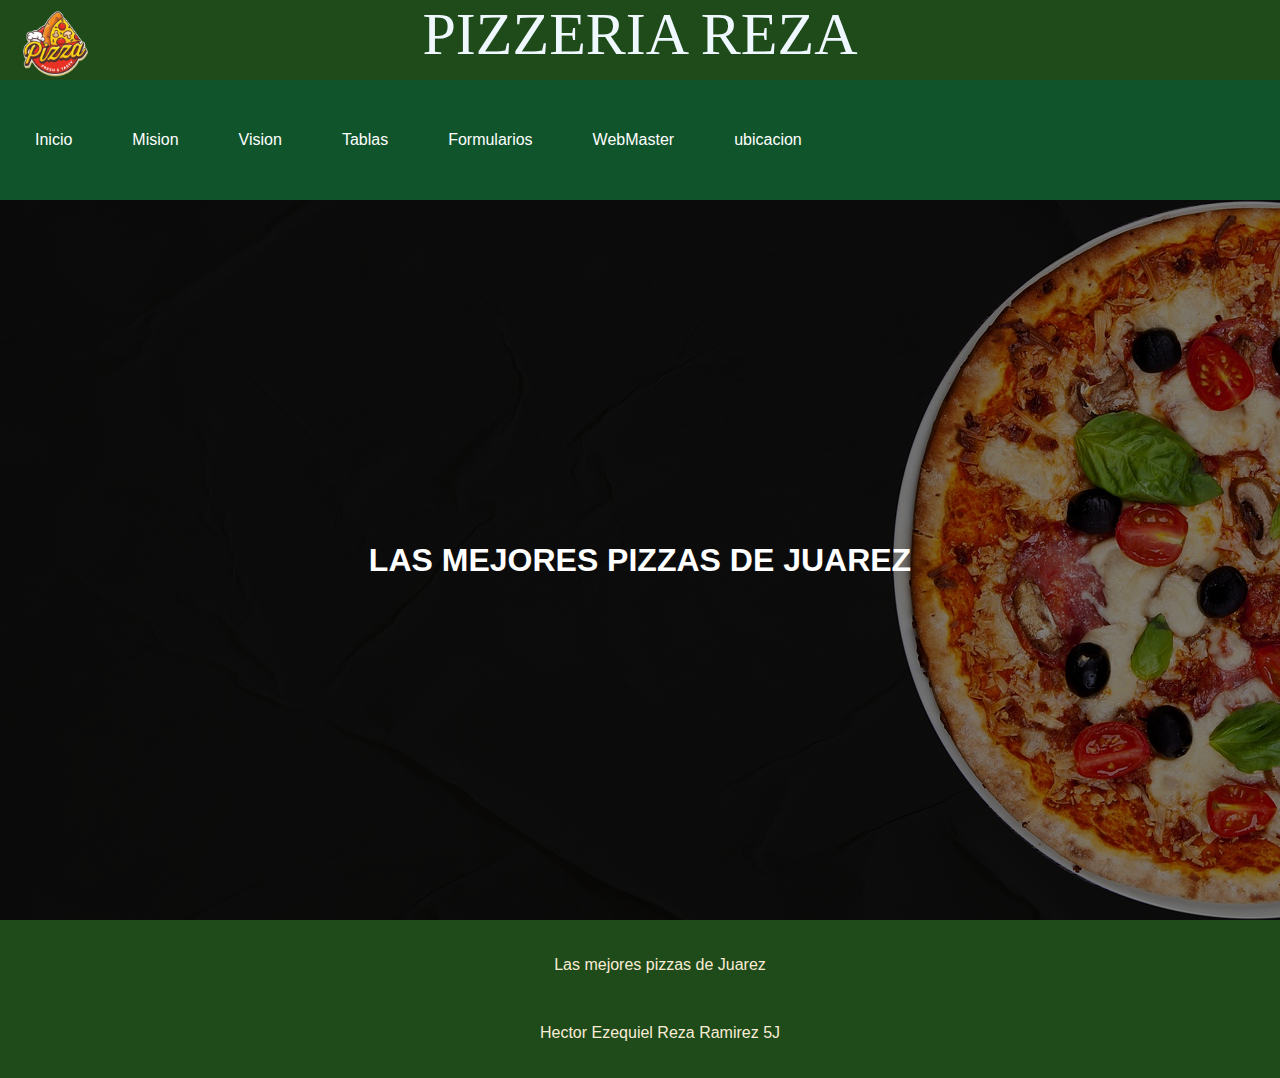
<file: index.html>
<!DOCTYPE html>
<html lang="en">
<head>
    <meta charset="UTF-8">
    <meta http-equiv="X-UA-Compatible" content="IE=edge">
    <meta name="viewport" content="width=device-width, initial-scale=1.0">
    <link rel="stylesheet" type="text/css" href="style.css">
    <link rel="shortcut icon" type="image/x-icon" href="imagenes/LOGO.png">
    <title>PIZZERIA</title>
</head>
<body>
    <header>
    <a href="index.html" title="GYM"><img src="imagenes/LOGO.png" class="header-imagen" style="position: absolute"></a>
    <center><div class="title-index">PIZZERIA     REZA</div></center>
    </header>
    
<nav>
    <ul class="barraNav">
        <li><a href="index.html">Inicio</a></li>
        <li><a href="mision.html">Mision</a></li>
        <li><a href="vision.html">Vision</a></li>
        <li><a href="#">Tablas</a>
        <ul class="tablas">
        <li><a href="tablaCliente.html">TablaCliente</a></li>
        <li><a href="tablaInventario.html">TablaInventario</a></li>
        <li><a href="tablaPedidos.html">TablaPedidos</a></li>
        <li><a href="tablaProvedor.html">TablaProvedor</a></li>
        <li><a href="tablaTrabajadores.html">TablaTrabajadores</a></li>
    </ul>
        <li><a href="#">Formularios</a>
            <ul class="formularios">
        <li><a href="formCliente.html">Cliente</a></li>
        <li><a href="formInventario.html">Inventario</a></li>
        <li><a href="formPedidos.html">Pedidos</a></li>
        <li><a href="formProvedor.html">Provedor</a></li>
        <li><a href="formTrabajadores.html">Trabajadores</a></li>
        </ul>
        <li><a href="webmaster.html">WebMaster</a></li>
        <li><a href="ubicacion.html">ubicacion</a></li>

    </ul>

      
</nav>
<center>
<section id="hero">
    <h1>LAS MEJORES PIZZAS DE JUAREZ</h1>
</section>
</center>
<footer class="footer">
    <p>Las mejores pizzas de Juarez</p><br>
<p>Hector Ezequiel Reza Ramirez 5J</p>
</footer>
</body>
</html>
</file>
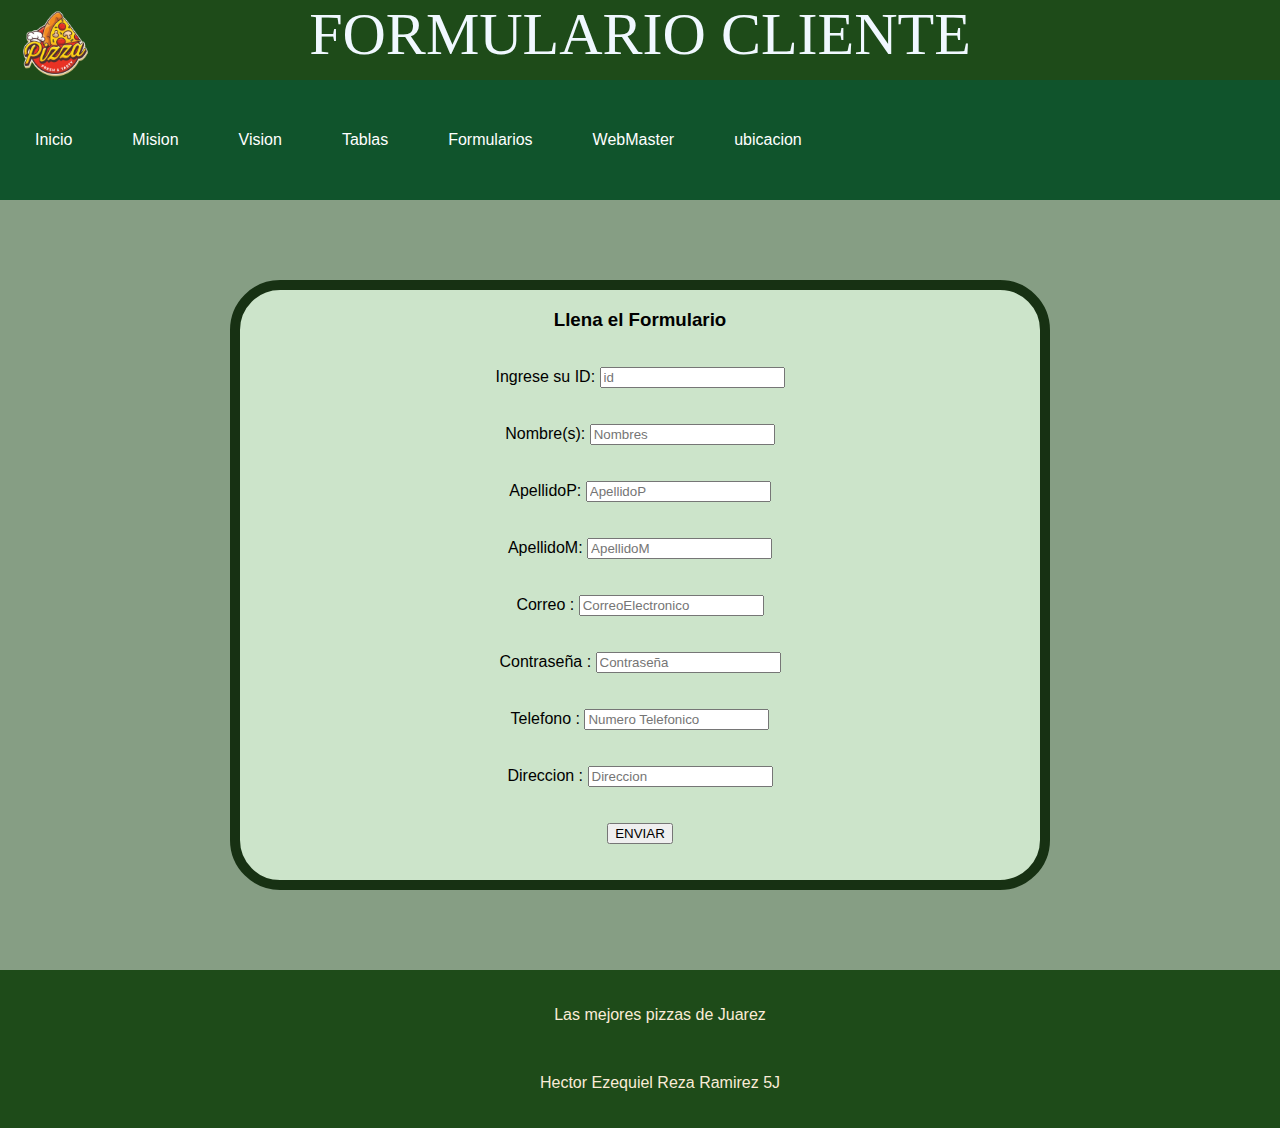
<file: formCliente.html>
<!DOCTYPE html>
<html lang="en">
<head>
    <meta charset="UTF-8">
    <meta http-equiv="X-UA-Compatible" content="IE=edge">
    <meta name="viewport" content="width=device-width, initial-scale=1.0">
    <link rel="stylesheet" type="text/css" href="style.css">
    <link rel="shortcut icon" type="image/x-icon" href="imagenes/LOGO.png">
    <title>PIZZERIA</title>
</head>
<body>
    <header>
    <a href="index.html" title="GYM"><img src="imagenes/LOGO.png" class="header-imagen" style="position: absolute"></a>
    <center><div class="title-index">FORMULARIO CLIENTE</div></center>
    </header>
    
<nav>
    <ul class="barraNav">
        <li><a href="index.html">Inicio</a></li>
        <li><a href="mision.html">Mision</a></li>
        <li><a href="vision.html">Vision</a></li>
        <li><a href="#">Tablas</a>
        <ul class="tablas">
        <li><a href="tablaCliente.html">TablaCliente</a></li>
        <li><a href="tablaInventario.html">TablaInventario</a></li>
        <li><a href="tablaPedidos.html">TablaPedidos</a></li>
        <li><a href="tablaProvedor.html">TablaProvedor</a></li>
        <li><a href="tablaTrabajadores.html">TablaTrabajadores</a></li>
    </ul>
        <li><a href="#">Formularios</a>
            <ul class="formularios">
        <li><a href="formCliente.html">Cliente</a></li>
        <li><a href="formInventario.html">Inventario</a></li>
        <li><a href="formPedidos.html">Pedidos</a></li>
        <li><a href="formProvedor.html">Provedor</a></li>
        <li><a href="formTrabajadores.html">Trabajadores</a></li>
        </ul>
        <li><a href="webmaster.html">WebMaster</a></li>
        <li><a href="ubicacion.html">ubicacion</a></li>

    </ul>
      
</nav>
<center>
    <form>
        <h3>Llena el Formulario</h3>
        <br>
        <form>
        <label for="iD">Ingrese su ID: </label>
        <input type="text" placeholder="id" id="iD">
        <br><br><br>
        <label for="inombres">Nombre(s): </label>
        <input type="text" placeholder="Nombres" id="inombres">
        <br><br><br>
        <label for="iapellidoP">ApellidoP: </label>
        <input type="text" placeholder="ApellidoP" id="iapellidoP">    
        <br><br><br>
        <label for="iapellidoM">ApellidoM: </label>
        <input type="text" placeholder="ApellidoM" id="iapellidoM">
        <br><br><br> 
        <label for="icorreo">Correo : </label>
        <input type="text" placeholder="CorreoElectronico" id="icorreo">
        <br><br><br>   
        <label for="ipassword">Contraseña : </label>
        <input type="password" placeholder="Contraseña" id="ipassword"> 
        <br><br><br> 
        <label for="itel">Telefono : </label>
        <input type="text" placeholder="Numero Telefonico" id="itel">
        <br><br><br> 
        <label for="idirec">Direccion : </label>
        <input type="text" placeholder="Direccion" id="idirec"> 
        <br><br><br>
        <input type="reset" value="ENVIAR">
        <br><br><br>
</form>
</center>
    </div>

<footer class="footer">
    <p>Las mejores pizzas de Juarez</p><br>
<p>Hector Ezequiel Reza Ramirez 5J</p>
</footer>
</body>
</html>
</file>
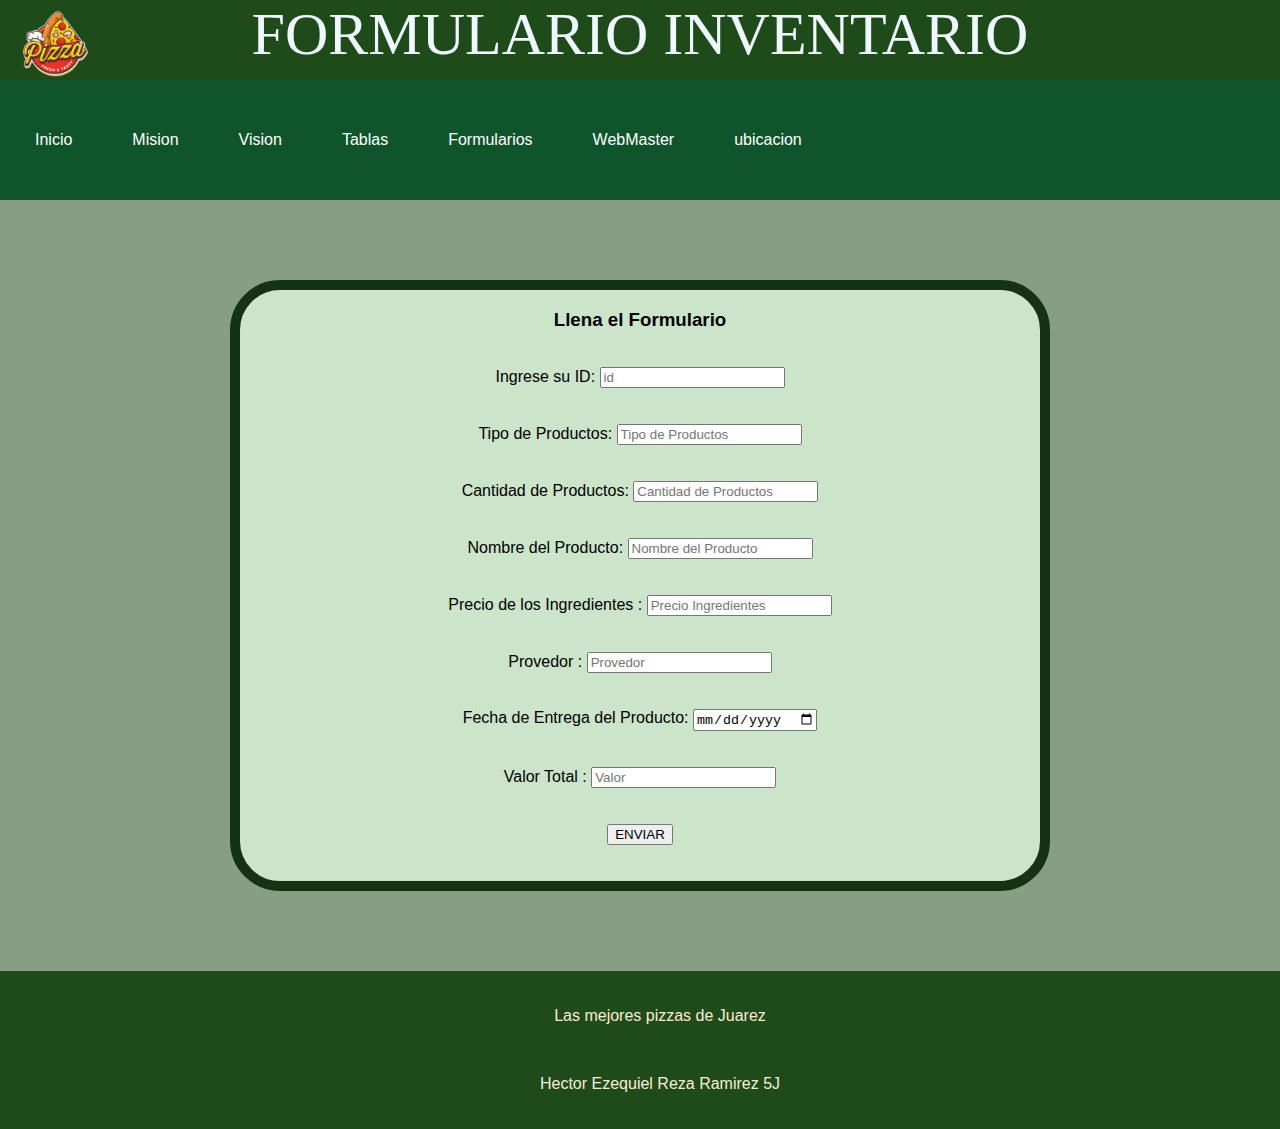
<file: formInventario.html>
<!DOCTYPE html>
<html lang="en">
<head>
    <meta charset="UTF-8">
    <meta http-equiv="X-UA-Compatible" content="IE=edge">
    <meta name="viewport" content="width=device-width, initial-scale=1.0">
    <link rel="stylesheet" type="text/css" href="style.css">
    <link rel="shortcut icon" type="image/x-icon" href="imagenes/LOGO.png">
    <title>PIZZERIA</title>
</head>
<body>
    <header>
    <a href="index.html" title="GYM"><img src="imagenes/LOGO.png" class="header-imagen" style="position: absolute"></a>
    <center><div class="title-index">FORMULARIO INVENTARIO</div></center>
    </header>
    
<nav>
    <ul class="barraNav">
        <li><a href="index.html">Inicio</a></li>
        <li><a href="mision.html">Mision</a></li>
        <li><a href="vision.html">Vision</a></li>
        <li><a href="#">Tablas</a>
        <ul class="tablas">
        <li><a href="tablaCliente.html">TablaCliente</a></li>
        <li><a href="tablaInventario.html">TablaInventario</a></li>
        <li><a href="tablaPedidos.html">TablaPedidos</a></li>
        <li><a href="tablaProvedor.html">TablaProvedor</a></li>
        <li><a href="tablaTrabajadores.html">TablaTrabajadores</a></li>
    </ul>
        <li><a href="#">Formularios</a>
            <ul class="formularios">
        <li><a href="formCliente.html">Cliente</a></li>
        <li><a href="formInventario.html">Inventario</a></li>
        <li><a href="formPedidos.html">Pedidos</a></li>
        <li><a href="formProvedor.html">Provedor</a></li>
        <li><a href="formTrabajadores.html">Trabajadores</a></li>
        </ul>
        <li><a href="webmaster.html">WebMaster</a></li>
        <li><a href="ubicacion.html">ubicacion</a></li>

    </ul>
      
</nav>
<center>
    <form>
        <h3>Llena el Formulario</h3>
        <br>
        <form>
        <label for="iD">Ingrese su ID: </label>
        <input type="text" placeholder="id" id="iD">
        <br><br><br>
        <label for="itipos">Tipo de Productos: </label>
        <input type="text" placeholder="Tipo de Productos" id="itipos">
        <br><br><br>
        <label for="icantidad">Cantidad de Productos: </label>
        <input type="text" placeholder="Cantidad de Productos" id="icantidad">    
        <br><br><br>
        <label for="inom">Nombre del Producto: </label>
        <input type="text" placeholder="Nombre del Producto" id="inom">
        <br><br><br> 
        <label for="ipre">Precio de los Ingredientes : </label>
        <input type="text" placeholder="Precio Ingredientes" id="ipre">
        <br><br><br>   
        <label for="iprovedor">Provedor : </label>
        <input type="text" placeholder="Provedor" id="iprovedor"> 
        <br><br><br> 
        <label for="ife">Fecha de Entrega del Producto: </label>
        <input type="date" placeholder="Fecha" id="ife">
        <br><br><br> 
        <label for="iva">Valor Total : </label>
        <input type="text" placeholder="Valor" id="iva"> 
        <br><br><br>
        <input type="reset" value="ENVIAR">
        <br><br><br>
        
</form>
</center>
    </div>

<footer class="footer">
    <p>Las mejores pizzas de Juarez</p><br>
<p>Hector Ezequiel Reza Ramirez 5J</p>
</footer>
</body>
</html>
</file>
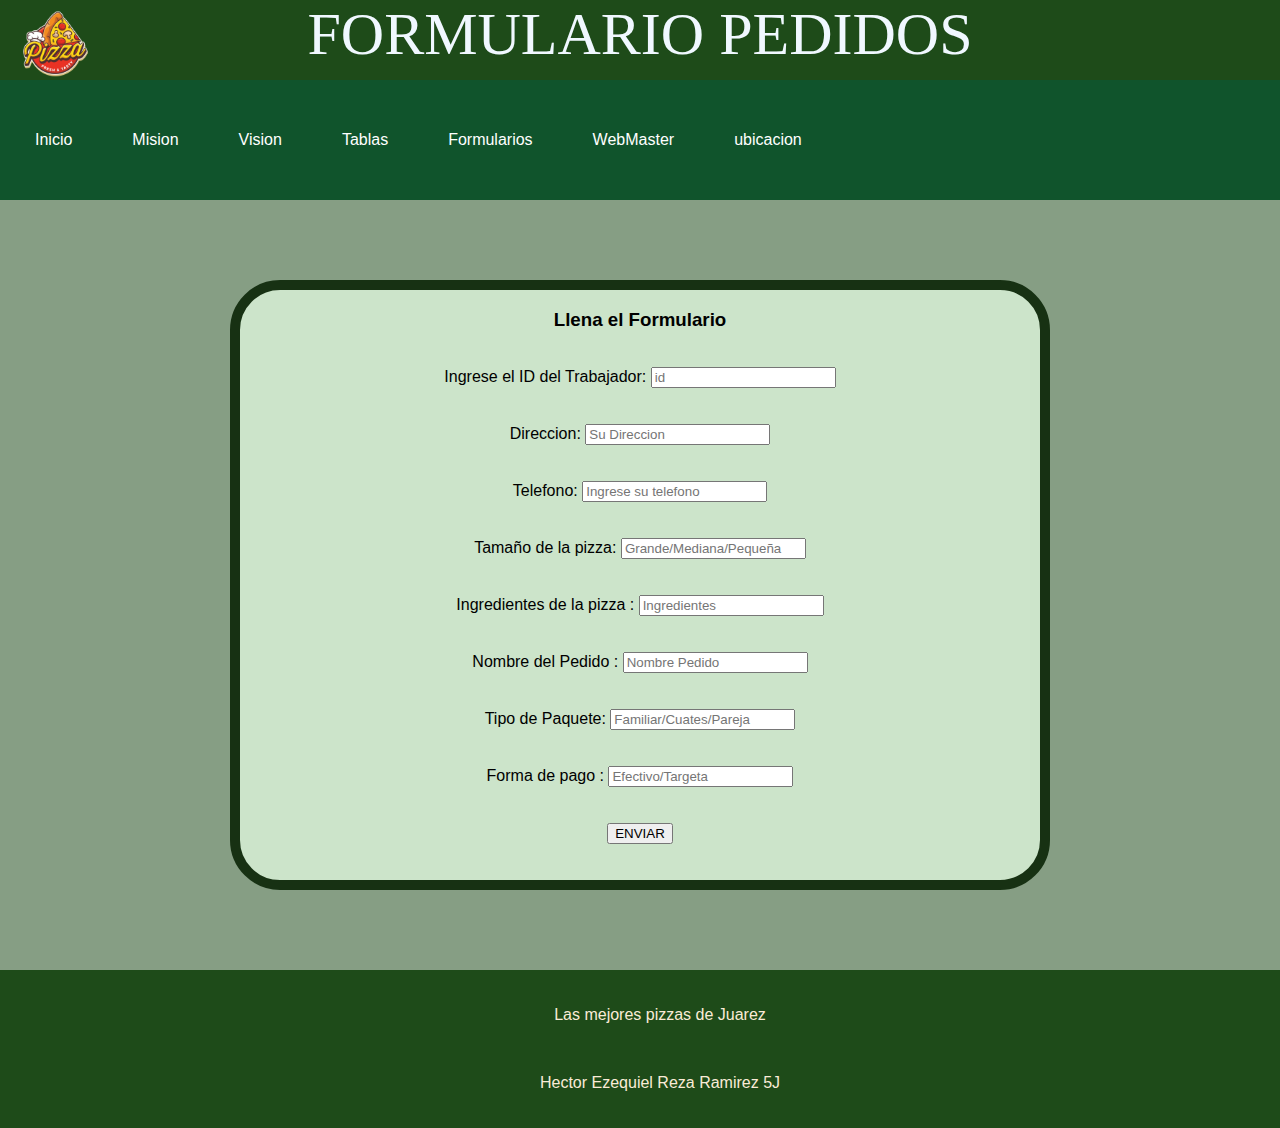
<file: formPedidos.html>
<!DOCTYPE html>
<html lang="en">
<head>
    <meta charset="UTF-8">
    <meta http-equiv="X-UA-Compatible" content="IE=edge">
    <meta name="viewport" content="width=device-width, initial-scale=1.0">
    <link rel="stylesheet" type="text/css" href="style.css">
    <link rel="shortcut icon" type="image/x-icon" href="imagenes/LOGO.png">
    <title>PIZZERIA</title>
</head>
<body>
    <header>
    <a href="index.html" title="GYM"><img src="imagenes/LOGO.png" class="header-imagen" style="position: absolute"></a>
    <center><div class="title-index">FORMULARIO PEDIDOS</div></center>
    </header>
    
<nav>
    <ul class="barraNav">
        <li><a href="index.html">Inicio</a></li>
        <li><a href="mision.html">Mision</a></li>
        <li><a href="vision.html">Vision</a></li>
        <li><a href="#">Tablas</a>
        <ul class="tablas">
        <li><a href="tablaCliente.html">TablaCliente</a></li>
        <li><a href="tablaInventario.html">TablaInventario</a></li>
        <li><a href="tablaPedidos.html">TablaPedidos</a></li>
        <li><a href="tablaProvedor.html">TablaProvedor</a></li>
        <li><a href="tablaTrabajadores.html">TablaTrabajadores</a></li>
    </ul>
        <li><a href="#">Formularios</a>
            <ul class="formularios">
        <li><a href="formCliente.html">Cliente</a></li>
        <li><a href="formInventario.html">Inventario</a></li>
        <li><a href="formPedidos.html">Pedidos</a></li>
        <li><a href="formProvedor.html">Provedor</a></li>
        <li><a href="formTrabajadores.html">Trabajadores</a></li>
        </ul>
        <li><a href="webmaster.html">WebMaster</a></li>
        <li><a href="ubicacion.html">ubicacion</a></li>

    </ul>
      
</nav>
<center>
    <form>
        <h3>Llena el Formulario</h3>
        <br>
        <form>
        <label for="iD">Ingrese el ID del Trabajador: </label>
        <input type="text" placeholder="id" id="iD">
        <br><br><br>
        <label for="idirec">Direccion: </label>
        <input type="text" placeholder="Su Direccion" id="idirec">
        <br><br><br>
        <label for="itelefono">Telefono: </label>
        <input type="text" placeholder="Ingrese su telefono" id="itelefono">    
        <br><br><br>
        <label for="itamaño">Tamaño de la pizza: </label>
        <input type="text" placeholder="Grande/Mediana/Pequeña" id="itamaño">
        <br><br><br> 
        <label for="ingre">Ingredientes de la pizza : </label>
        <input type="text" placeholder="Ingredientes" id="ingre">
        <br><br><br>   
        <label for="inompe">Nombre del Pedido : </label>
        <input type="text" placeholder="Nombre Pedido" id="inompe"> 
        <br><br><br> 
        <label for="ipaquete">Tipo de Paquete: </label>
        <input type="text" placeholder="Familiar/Cuates/Pareja" id="ipaquete">
        <br><br><br> 
        <label for="iform">Forma de pago : </label>
        <input type="text" placeholder="Efectivo/Targeta" id="iform"> 
        <br><br><br>
        <input type="reset" value="ENVIAR">
        <br><br><br>
</form>
</center>
    </div>

<footer class="footer">
    <p>Las mejores pizzas de Juarez</p><br>
<p>Hector Ezequiel Reza Ramirez 5J</p>
</footer>
</body>
</html>
</file>
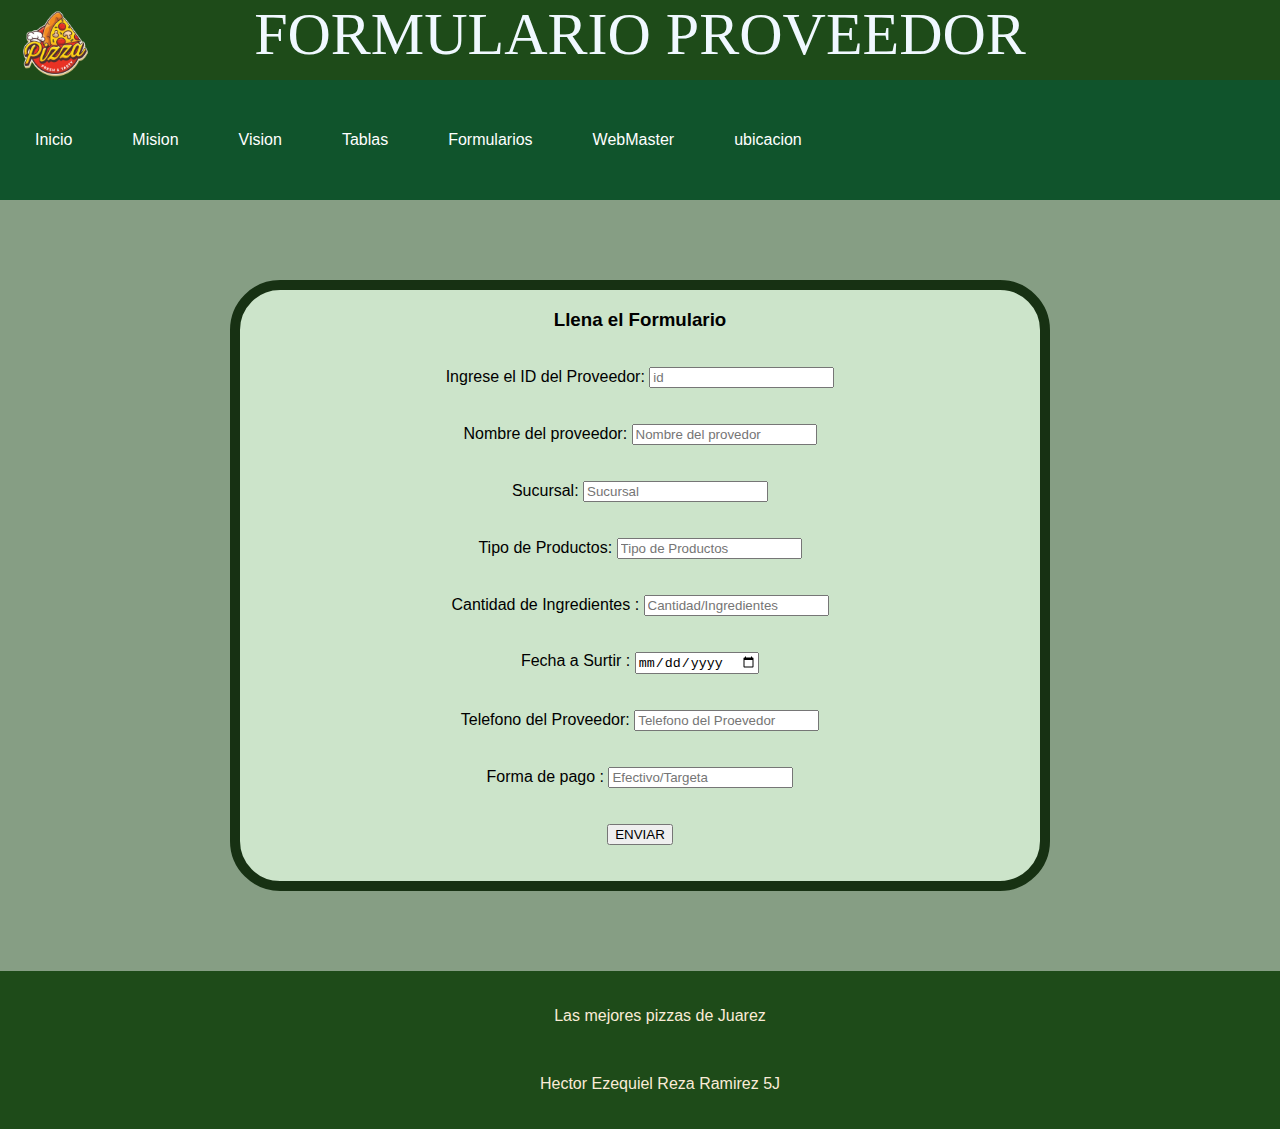
<file: formProvedor.html>
<!DOCTYPE html>
<html lang="en">
<head>
    <meta charset="UTF-8">
    <meta http-equiv="X-UA-Compatible" content="IE=edge">
    <meta name="viewport" content="width=device-width, initial-scale=1.0">
    <link rel="stylesheet" type="text/css" href="style.css">
    <link rel="shortcut icon" type="image/x-icon" href="imagenes/LOGO.png">
    <title>PIZZERIA</title>
</head>
<body>
    <header>
    <a href="index.html" title="GYM"><img src="imagenes/LOGO.png" class="header-imagen" style="position: absolute"></a>
    <center><div class="title-index">FORMULARIO PROVEEDOR</div></center>
    </header>
    
<nav>
    <ul class="barraNav">
        <li><a href="index.html">Inicio</a></li>
        <li><a href="mision.html">Mision</a></li>
        <li><a href="vision.html">Vision</a></li>
        <li><a href="#">Tablas</a>
        <ul class="tablas">
        <li><a href="tablaCliente.html">TablaCliente</a></li>
        <li><a href="tablaInventario.html">TablaInventario</a></li>
        <li><a href="tablaPedidos.html">TablaPedidos</a></li>
        <li><a href="tablaProvedor.html">TablaProveedor</a></li>
        <li><a href="tablaTrabajadores.html">TablaTrabajadores</a></li>
    </ul>
        <li><a href="#">Formularios</a>
            <ul class="formularios">
        <li><a href="formCliente.html">Cliente</a></li>
        <li><a href="formInventario.html">Inventario</a></li>
        <li><a href="formPedidos.html">Pedidos</a></li>
        <li><a href="formProvedor.html">Proveedor</a></li>
        <li><a href="formTrabajadores.html">Trabajadores</a></li>
        </ul>
        <li><a href="webmaster.html">WebMaster</a></li>
        <li><a href="ubicacion.html">ubicacion</a></li>

    </ul>
      
</nav>
<center>
    <form>
        <h3>Llena el Formulario</h3>
        <br>
        <form>
        <label for="iD">Ingrese el ID del Proveedor: </label>
        <input type="text" placeholder="id" id="iD">
        <br><br><br>
        <label for="inompre">Nombre del proveedor: </label>
        <input type="text" placeholder="Nombre del provedor" id="inompre">
        <br><br><br>
        <label for="isucursal">Sucursal: </label>
        <input type="text" placeholder="Sucursal" id="isucursal">    
        <br><br><br>
        <label for="ipro">Tipo de Productos: </label>
        <input type="text" placeholder="Tipo de Productos" id="ipro">
        <br><br><br> 
        <label for="icaningre">Cantidad de Ingredientes : </label>
        <input type="text" placeholder="Cantidad/Ingredientes" id="icaningre">
        <br><br><br>   
        <label for="ifecha">Fecha a Surtir : </label>
        <input type="date" placeholder="Fecha a Surtir" id="ifecha"> 
        <br><br><br> 
        <label for="itel">Telefono del Proveedor: </label>
        <input type="text" placeholder="Telefono del Proevedor" id="itel">
        <br><br><br> 
        <label for="iform">Forma de pago : </label>
        <input type="text" placeholder="Efectivo/Targeta" id="iform">
        <br><br><br>
        <input type="reset" value="ENVIAR">
        <br><br><br>
</form>
</center>
    </div>

<footer class="footer">
    <p>Las mejores pizzas de Juarez</p><br>
<p>Hector Ezequiel Reza Ramirez 5J</p>
</footer>
</body>
</html>
</file>
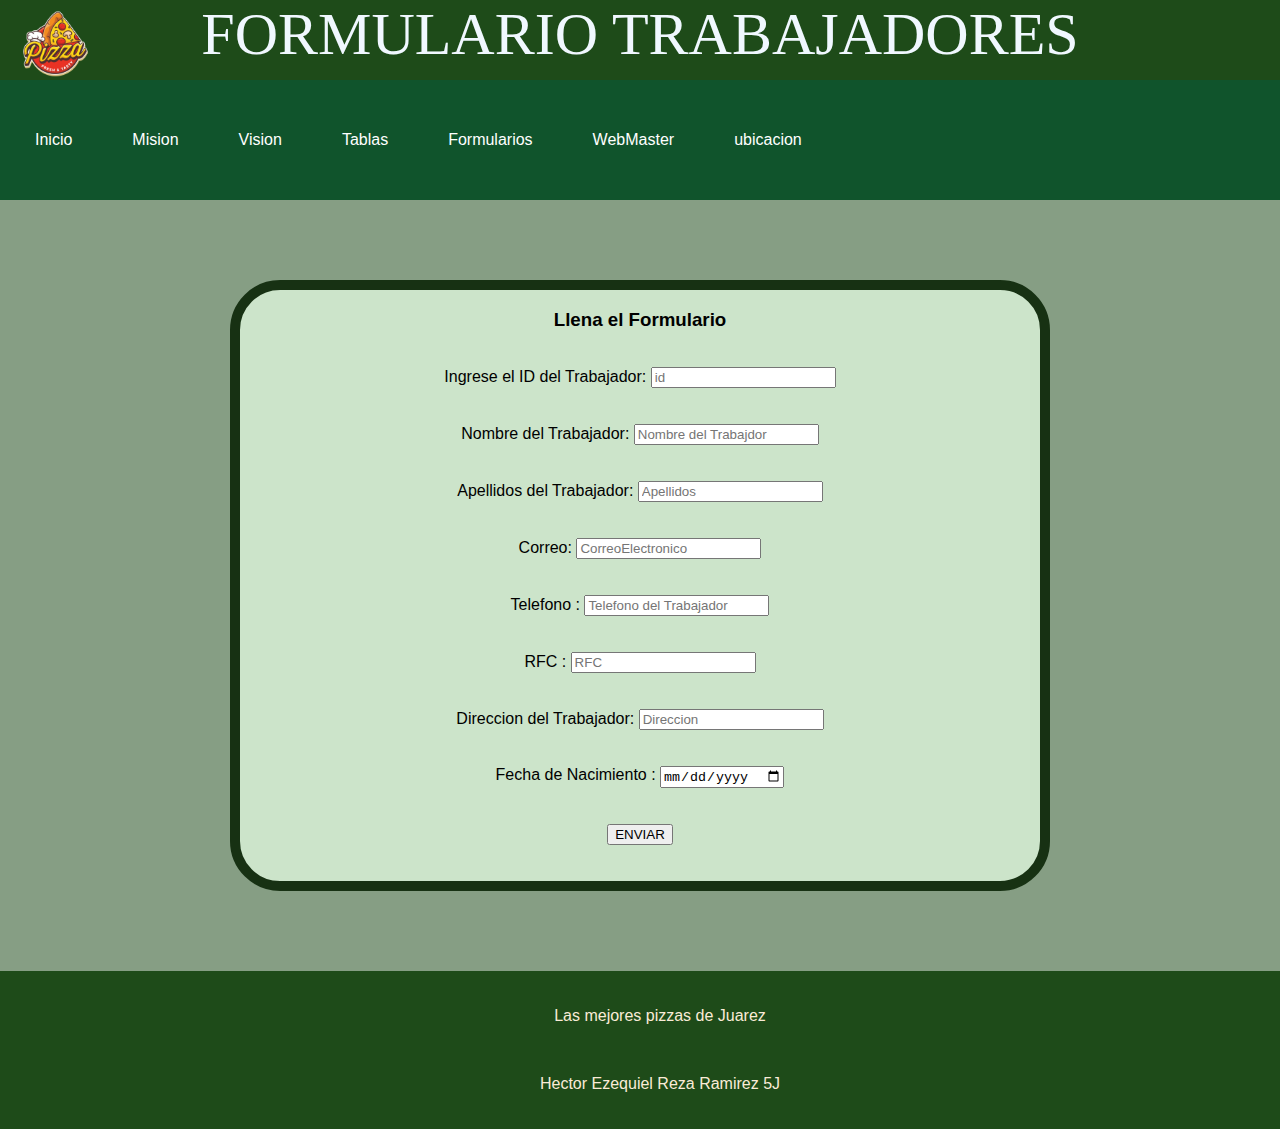
<file: formTrabajadores.html>
<!DOCTYPE html>
<html lang="en">
<head>
    <meta charset="UTF-8">
    <meta http-equiv="X-UA-Compatible" content="IE=edge">
    <meta name="viewport" content="width=device-width, initial-scale=1.0">
    <link rel="stylesheet" type="text/css" href="style.css">
    <link rel="shortcut icon" type="image/x-icon" href="imagenes/LOGO.png">
    <title>PIZZERIA</title>
</head>
<body>
    <header>
    <a href="index.html" title="GYM"><img src="imagenes/LOGO.png" class="header-imagen" style="position: absolute"></a>
    <center><div class="title-index">FORMULARIO TRABAJADORES</div></center>
    </header>
    
<nav>
    <ul class="barraNav">
        <li><a href="index.html">Inicio</a></li>
        <li><a href="mision.html">Mision</a></li>
        <li><a href="vision.html">Vision</a></li>
        <li><a href="#">Tablas</a>
        <ul class="tablas">
        <li><a href="tablaCliente.html">TablaCliente</a></li>
        <li><a href="tablaInventario.html">TablaInventario</a></li>
        <li><a href="tablaPedidos.html">TablaPedidos</a></li>
        <li><a href="tablaProvedor.html">TablaProveedor</a></li>
        <li><a href="tablaTrabajadores.html">TablaTrabajadores</a></li>
    </ul>
        <li><a href="#">Formularios</a>
            <ul class="formularios">
        <li><a href="formCliente.html">Cliente</a></li>
        <li><a href="formInventario.html">Inventario</a></li>
        <li><a href="formPedidos.html">Pedidos</a></li>
        <li><a href="formProvedor.html">Proveedor</a></li>
        <li><a href="formTrabajadores.html">Trabajadores</a></li>
        </ul>
        <li><a href="webmaster.html">WebMaster</a></li>
        <li><a href="ubicacion.html">ubicacion</a></li>

    </ul>
      
</nav>
<center>
    <form>
        <h3>Llena el Formulario</h3>
        <br>
        <form>
        <label for="iD">Ingrese el ID del Trabajador: </label>
        <input type="text" placeholder="id" id="iD">
        <br><br><br>
        <label for="inombres">Nombre del Trabajador: </label>
        <input type="text" placeholder="Nombre del Trabajdor" id="inombres">
        <br><br><br>
        <label for="iapellidos">Apellidos del Trabajador: </label>
        <input type="text" placeholder="Apellidos" id="iapellidos">    
        <br><br><br>
        <label for="icorreo">Correo: </label>
        <input type="text" placeholder="CorreoElectronico" id="icorreo">
        <br><br><br> 
        <label for="itelefono">Telefono : </label>
        <input type="text" placeholder="Telefono del Trabajador" id="itelefono">
        <br><br><br>   
        <label for="irfc">RFC : </label>
        <input type="text" placeholder="RFC" id="irfc"> 
        <br><br><br> 
        <label for="idirec">Direccion del Trabajador: </label>
        <input type="text" placeholder="Direccion" id="idirec">
        <br><br><br> 
        <label for="ifecha">Fecha de Nacimiento : </label>
        <input type="date" placeholder="Fecha" id="ifecha"> 
        <br><br><br>
        <input type="reset" value="ENVIAR">
        <br><br><br>
</form>
</center>
    </div>

<footer class="footer">
    <p>Las mejores pizzas de Juarez</p><br>
<p>Hector Ezequiel Reza Ramirez 5J</p>
</footer>
</body>
</html>
</file>
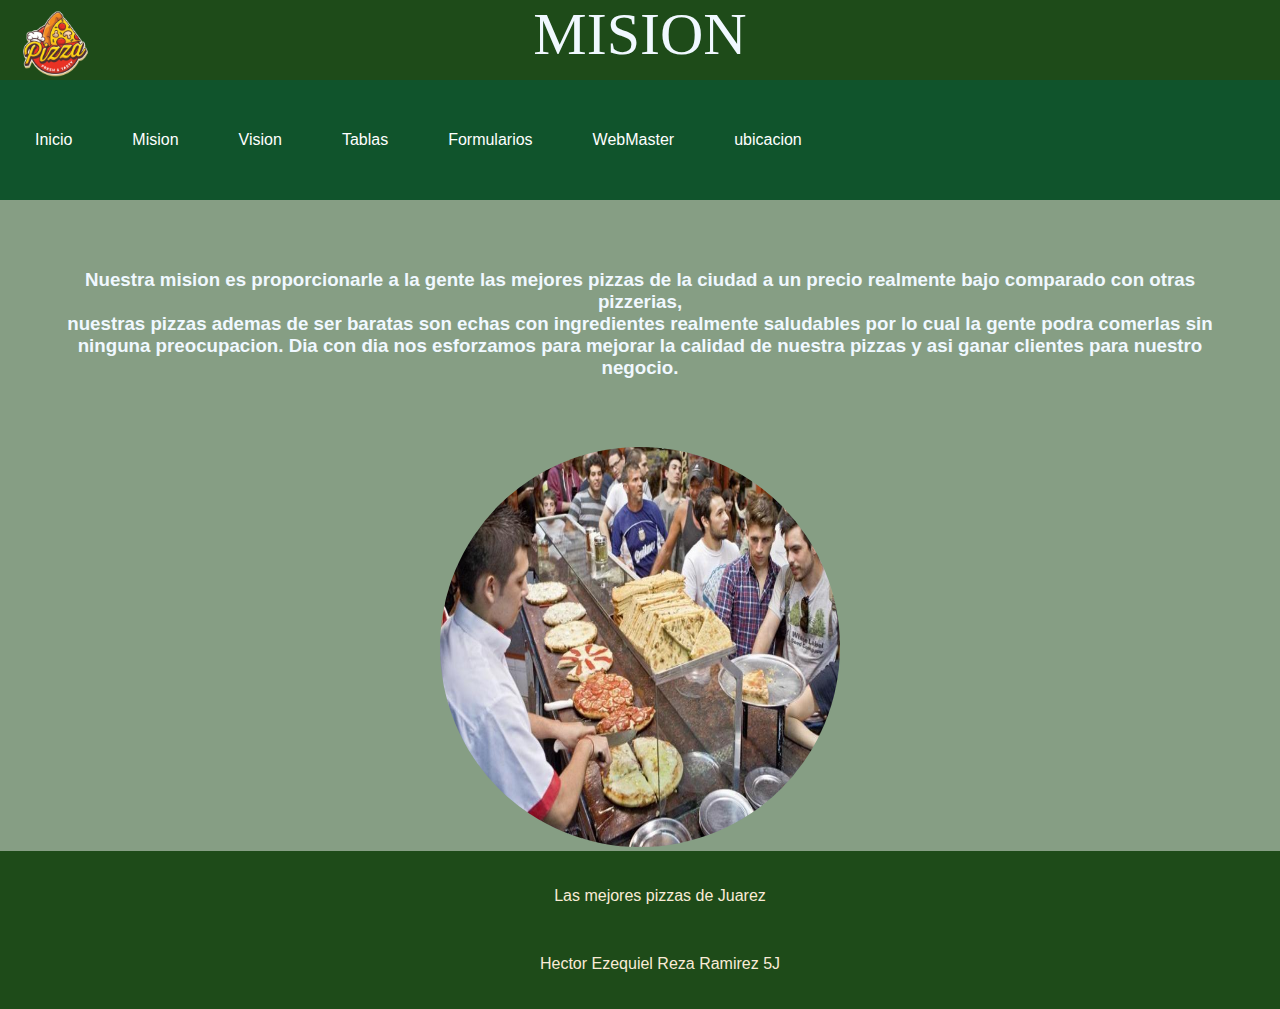
<file: mision.html>
<!DOCTYPE html>
<html lang="en">
<head>
    <meta charset="UTF-8">
    <meta http-equiv="X-UA-Compatible" content="IE=edge">
    <meta name="viewport" content="width=device-width, initial-scale=1.0">
    <link rel="stylesheet" type="text/css" href="style.css">
    <link rel="shortcut icon" type="image/x-icon" href="imagenes/LOGO.png">
    <title>PIZZERIA</title>
</head>
<body>
    <header>
    <a href="index.html" title="GYM"><img src="imagenes/LOGO.png" class="header-imagen" style="position: absolute"></a>
    <center><div class="title-index">MISION</div></center>
    </header>
    
<nav>
    <ul class="barraNav">
        <li><a href="index.html">Inicio</a></li>
        <li><a href="mision.html">Mision</a></li>
        <li><a href="vision.html">Vision</a></li>
        <li><a href="#">Tablas</a>
        <ul class="tablas">
        <li><a href="tablaCliente.html">TablaCliente</a></li>
        <li><a href="tablaInventario.html">TablaInventario</a></li>
        <li><a href="tablaPedidos.html">TablaPedidos</a></li>
        <li><a href="tablaProvedor.html">TablaProvedor</a></li>
        <li><a href="tablaTrabajadores.html">TablaTrabajadores</a></li>
    </ul>
        <li><a href="#">Formularios</a>
            <ul class="formularios">
        <li><a href="formCliente.html">Cliente</a></li>
        <li><a href="formInventario.html">Inventario</a></li>
        <li><a href="formPedidos.html">Pedidos</a></li>
        <li><a href="formProvedor.html">Provedor</a></li>
        <li><a href="formTrabajadores.html">Trabajadores</a></li>
        </ul>
        <li><a href="webmaster.html">WebMaster</a></li>
        <li><a href="ubicacion.html">ubicacion</a></li>

    </ul>
      
</nav>
<center>
    <section class="mision" >
        <h3>Nuestra mision es proporcionarle a la gente las mejores pizzas de la ciudad a un precio realmente bajo comparado con otras 
            pizzerias,<br> nuestras pizzas ademas de ser baratas son echas con ingredientes realmente saludables por lo cual la gente podra comerlas
            sin <br>ninguna preocupacion. Dia con dia nos esforzamos para mejorar la calidad de nuestra pizzas y asi ganar clientes para nuestro negocio.
        </h3>
        <br>
    </section>
    <img class="Tamaño" src="imagenes/misionimg.jpg">
</center>
<footer class="footer">
    <p>Las mejores pizzas de Juarez</p><br>
<p>Hector Ezequiel Reza Ramirez 5J</p>
</footer>
</body>
</html>
</file>
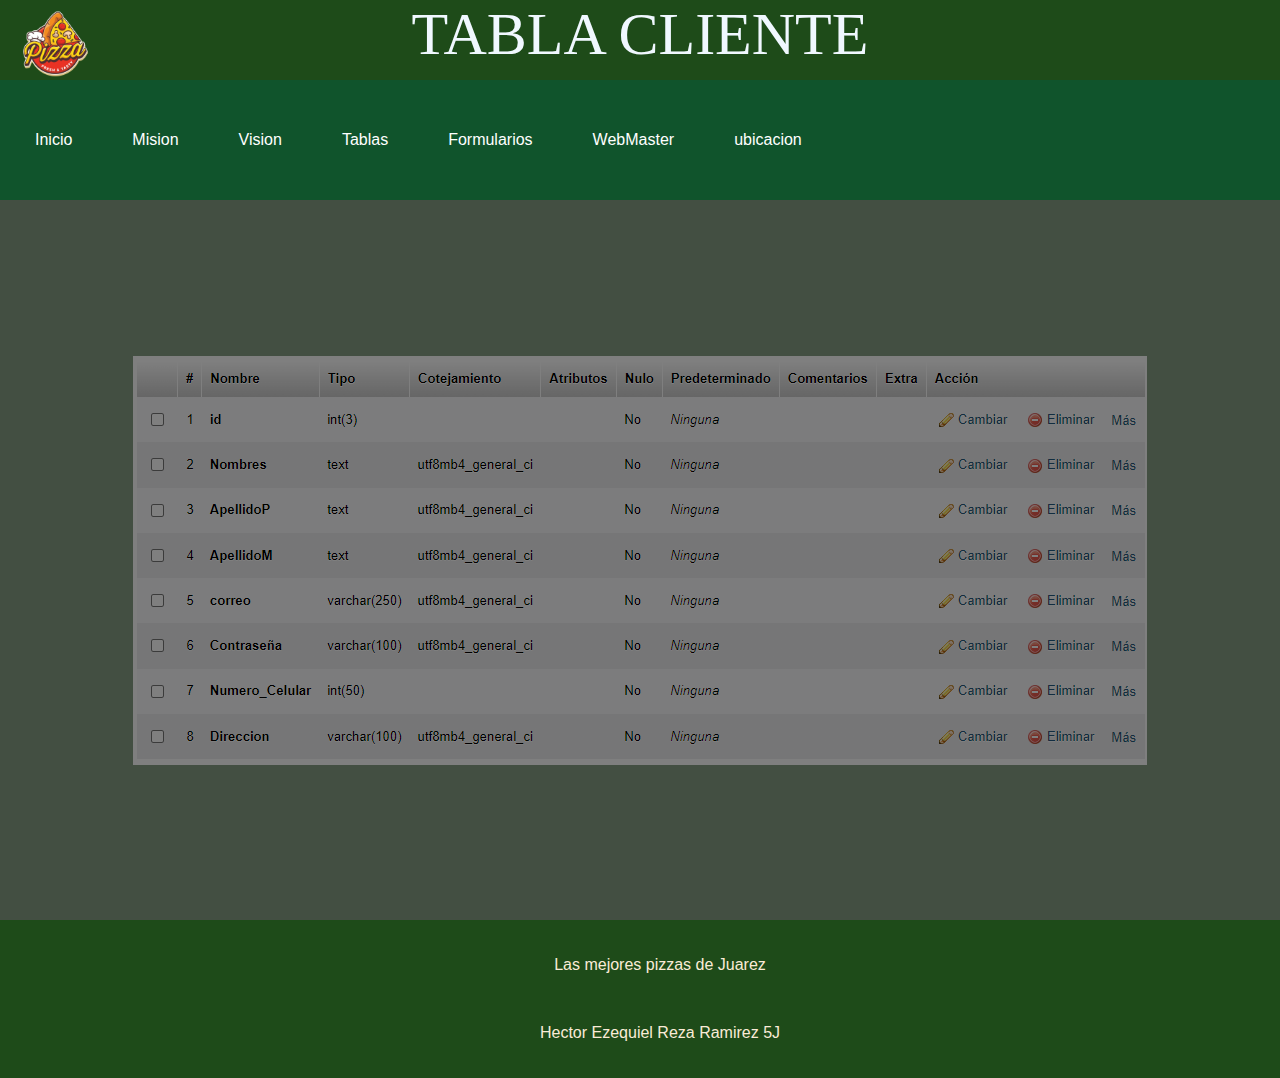
<file: tablaCliente.html>
<!DOCTYPE html>
<html lang="en">
<head>
    <meta charset="UTF-8">
    <meta http-equiv="X-UA-Compatible" content="IE=edge">
    <meta name="viewport" content="width=device-width, initial-scale=1.0">
    <link rel="stylesheet" type="text/css" href="style.css">
    <link rel="shortcut icon" type="image/x-icon" href="imagenes/LOGO.png">
    <title>PIZZERIA</title>
</head>
<body>
    <header>
    <a href="index.html" title="GYM"><img src="imagenes/LOGO.png" class="header-imagen" style="position: absolute"></a>
    <center><div class="title-index">TABLA CLIENTE</div></center>
    </header>
    
<nav>
    <ul class="barraNav">
        <li><a href="index.html">Inicio</a></li>
        <li><a href="mision.html">Mision</a></li>
        <li><a href="vision.html">Vision</a></li>
        <li><a href="#">Tablas</a>
        <ul class="tablas">
        <li><a href="tablaCliente.html">TablaCliente</a></li>
        <li><a href="tablaInventario.html">TablaInventario</a></li>
        <li><a href="tablaPedidos.html">TablaPedidos</a></li>
        <li><a href="tablaProvedor.html">TablaProvedor</a></li>
        <li><a href="tablaTrabajadores.html">TablaTrabajadores</a></li>
    </ul>
        <li><a href="#">Formularios</a>
            <ul class="formularios">
        <li><a href="formCliente.html">Cliente</a></li>
        <li><a href="formInventario.html">Inventario</a></li>
        <li><a href="formPedidos.html">Pedidos</a></li>
        <li><a href="formProvedor.html">Provedor</a></li>
        <li><a href="formTrabajadores.html">Trabajadores</a></li>
        </ul>
        <li><a href="webmaster.html">WebMaster</a></li>
        <li><a href="ubicacion.html">ubicacion</a></li>

    </ul>
      
</nav>
<center>
<section id="heroCli">
    
</section>
</center>
<footer class="footer">
    <p>Las mejores pizzas de Juarez</p><br>
<p>Hector Ezequiel Reza Ramirez 5J</p>
</footer>
</body>
</html>
</file>
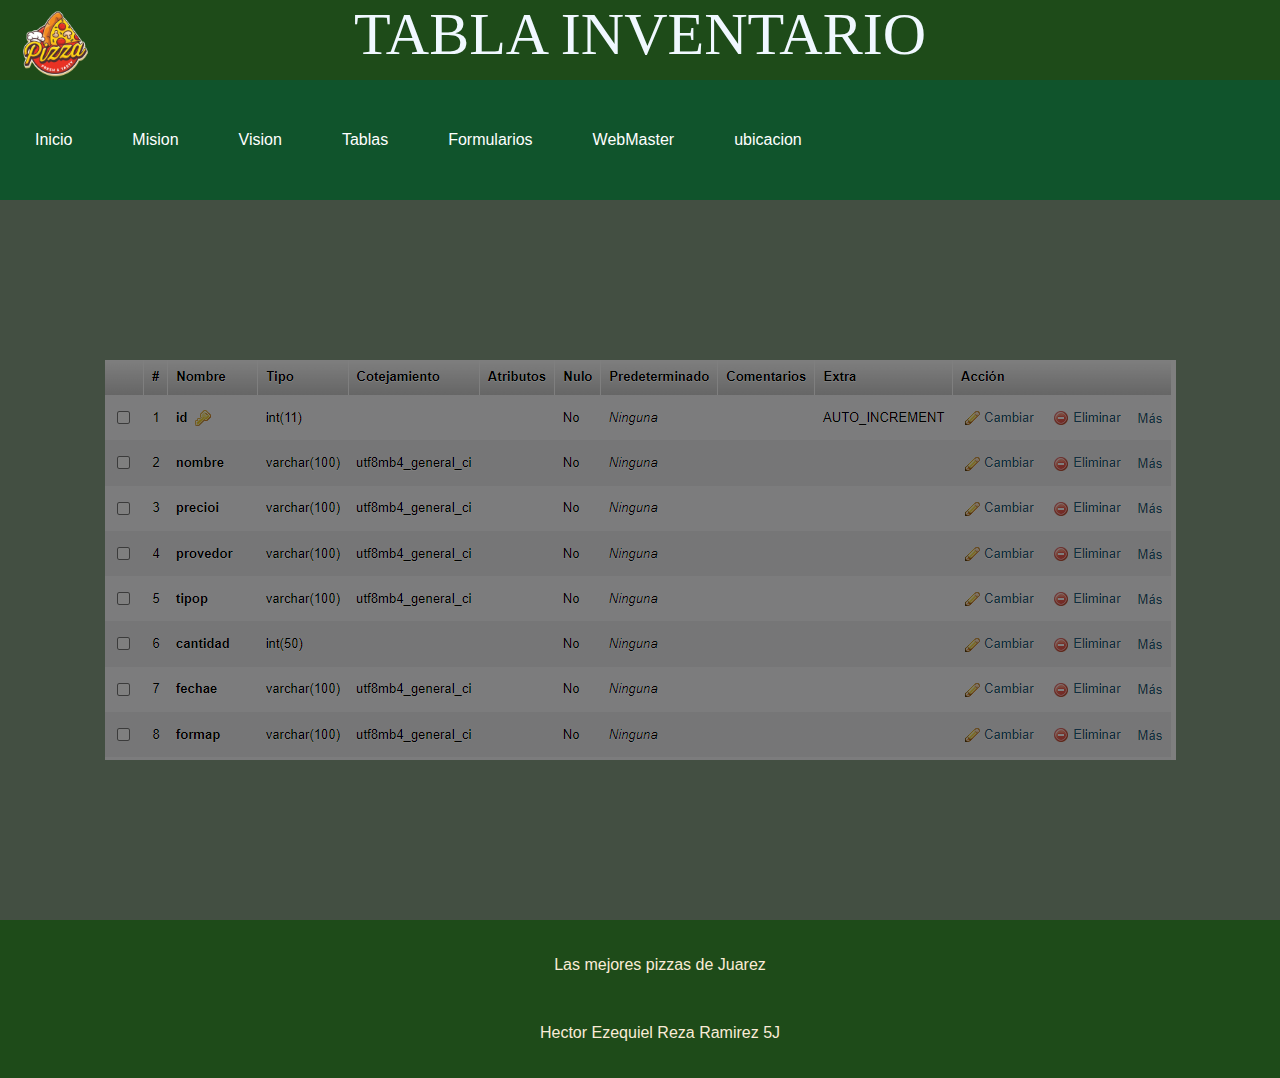
<file: tablaInventario.html>
<!DOCTYPE html>
<html lang="en">
<head>
    <meta charset="UTF-8">
    <meta http-equiv="X-UA-Compatible" content="IE=edge">
    <meta name="viewport" content="width=device-width, initial-scale=1.0">
    <link rel="stylesheet" type="text/css" href="style.css">
    <link rel="shortcut icon" type="image/x-icon" href="imagenes/LOGO.png">
    <title>PIZZERIA</title>
</head>
<body>
    <header>
    <a href="index.html" title="GYM"><img src="imagenes/LOGO.png" class="header-imagen" style="position: absolute"></a>
    <center><div class="title-index">TABLA INVENTARIO</div></center>
    </header>
    
<nav>
    <ul class="barraNav">
        <li><a href="index.html">Inicio</a></li>
        <li><a href="mision.html">Mision</a></li>
        <li><a href="vision.html">Vision</a></li>
        <li><a href="#">Tablas</a>
        <ul class="tablas">
        <li><a href="tablaCliente.html">TablaCliente</a></li>
        <li><a href="tablaInventario.html">TablaInventario</a></li>
        <li><a href="tablaPedidos.html">TablaPedidos</a></li>
        <li><a href="tablaProvedor.html">TablaProvedor</a></li>
        <li><a href="tablaTrabajadores.html">TablaTrabajadores</a></li>
    </ul>
        <li><a href="#">Formularios</a>
            <ul class="formularios">
        <li><a href="formCliente.html">Cliente</a></li>
        <li><a href="formInventario.html">Inventario</a></li>
        <li><a href="formPedidos.html">Pedidos</a></li>
        <li><a href="formProvedor.html">Provedor</a></li>
        <li><a href="formTrabajadores.html">Trabajadores</a></li>
        </ul>
        <li><a href="webmaster.html">WebMaster</a></li>
        <li><a href="ubicacion.html">ubicacion</a></li>

    </ul>
      
</nav>
<center>
<section id="heroIn">
    
</section>
</center>
<footer class="footer">
    <p>Las mejores pizzas de Juarez</p><br>
<p>Hector Ezequiel Reza Ramirez 5J</p>
</footer>
</body>
</html>
</file>
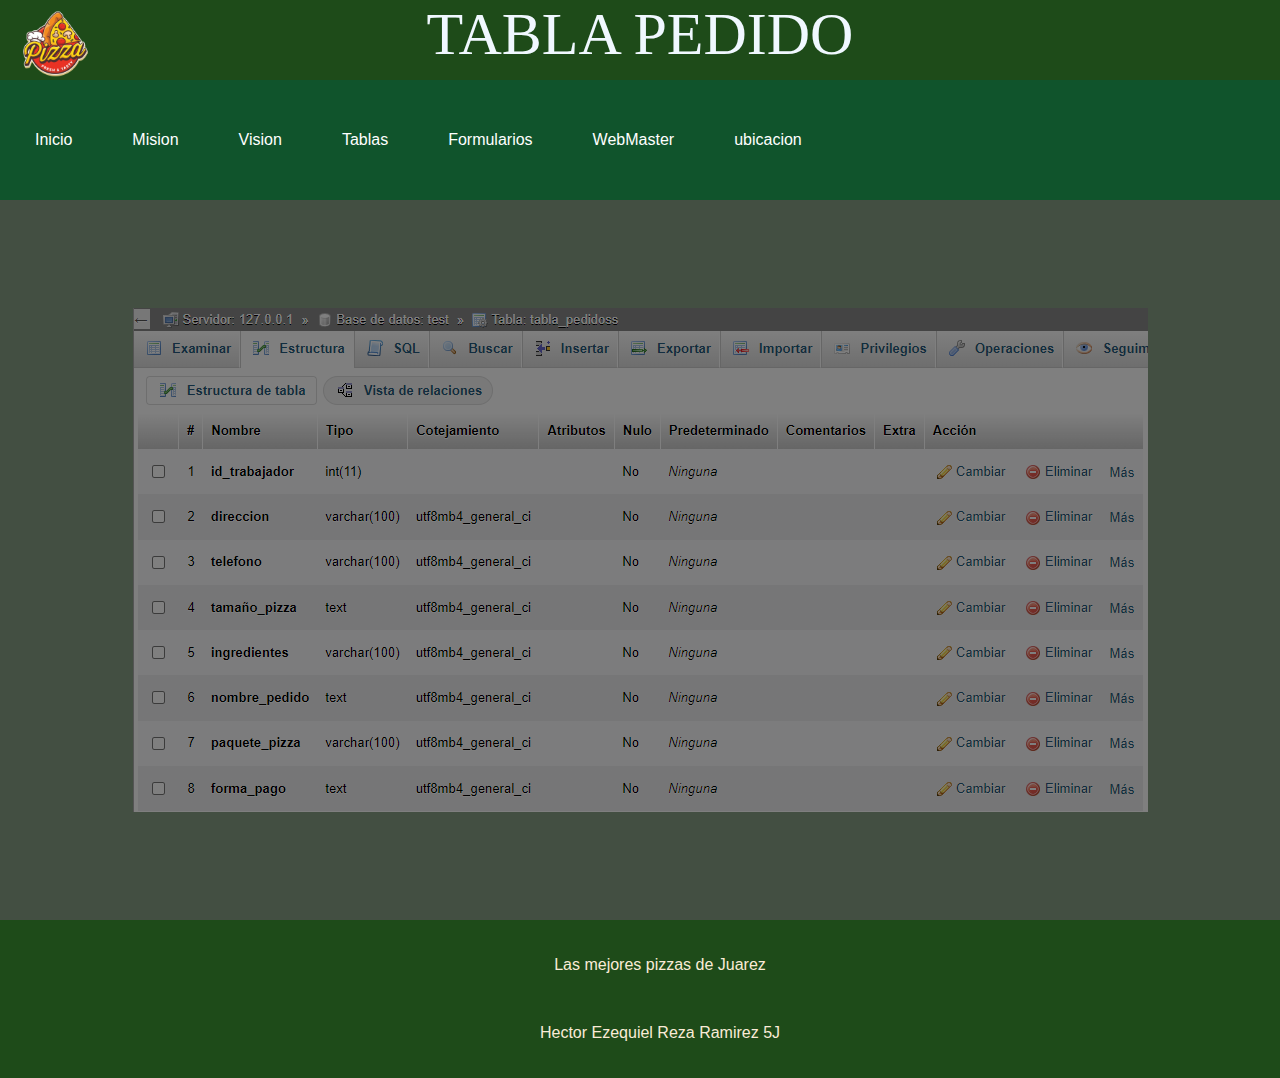
<file: tablaPedidos.html>
<!DOCTYPE html>
<html lang="en">
<head>
    <meta charset="UTF-8">
    <meta http-equiv="X-UA-Compatible" content="IE=edge">
    <meta name="viewport" content="width=device-width, initial-scale=1.0">
    <link rel="stylesheet" type="text/css" href="style.css">
    <link rel="shortcut icon" type="image/x-icon" href="imagenes/LOGO.png">
    <title>PIZZERIA</title>
</head>
<body>
    <header>
    <a href="index.html" title="GYM"><img src="imagenes/LOGO.png" class="header-imagen" style="position: absolute"></a>
    <center><div class="title-index">TABLA PEDIDO</div></center>
    </header>
    
<nav>
    <ul class="barraNav">
        <li><a href="index.html">Inicio</a></li>
        <li><a href="mision.html">Mision</a></li>
        <li><a href="vision.html">Vision</a></li>
        <li><a href="#">Tablas</a>
        <ul class="tablas">
        <li><a href="tablaCliente.html">TablaCliente</a></li>
        <li><a href="tablaInventario.html">TablaInventario</a></li>
        <li><a href="tablaPedidos.html">TablaPedidos</a></li>
        <li><a href="tablaProvedor.html">TablaProvedor</a></li>
        <li><a href="tablaTrabajadores.html">TablaTrabajadores</a></li>
    </ul>
        <li><a href="#">Formularios</a>
            <ul class="formularios">
        <li><a href="formCliente.html">Cliente</a></li>
        <li><a href="formInventario.html">Inventario</a></li>
        <li><a href="formPedidos.html">Pedidos</a></li>
        <li><a href="formProvedor.html">Provedor</a></li>
        <li><a href="formTrabajadores.html">Trabajadores</a></li>
        </ul>
        <li><a href="webmaster.html">WebMaster</a></li>
        <li><a href="ubicacion.html">ubicacion</a></li>

    </ul>
      
</nav>
<center>
<section id="heroPe">
    
</section>

</center>
<footer class="footer">
    <p>Las mejores pizzas de Juarez</p><br>
<p>Hector Ezequiel Reza Ramirez 5J</p>
</footer>
</body>
</html>
</file>
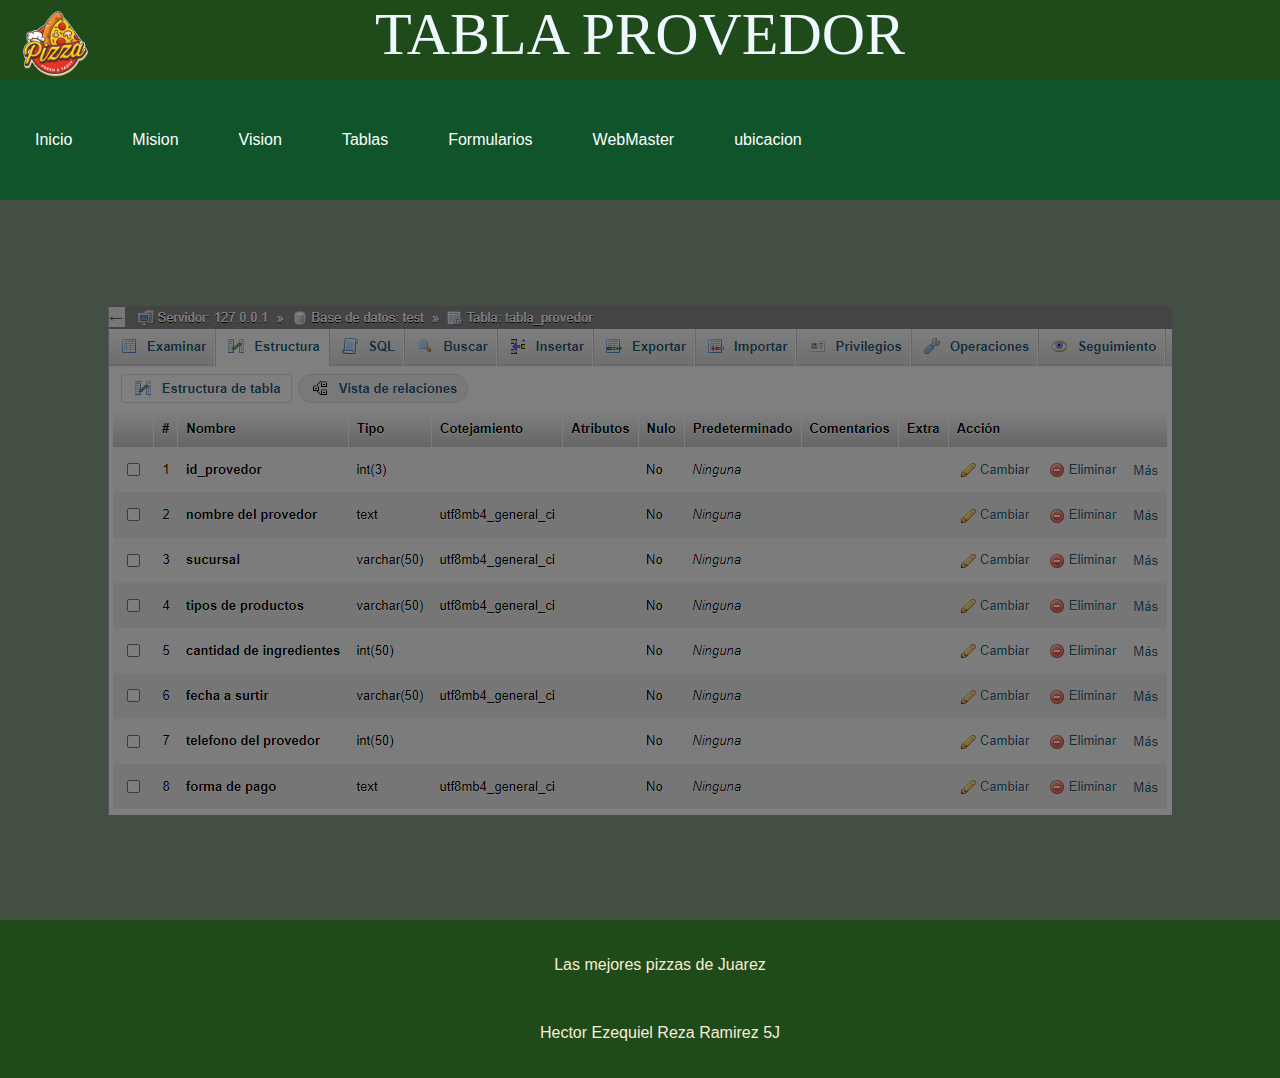
<file: tablaProvedor.html>
<!DOCTYPE html>
<html lang="en">
<head>
    <meta charset="UTF-8">
    <meta http-equiv="X-UA-Compatible" content="IE=edge">
    <meta name="viewport" content="width=device-width, initial-scale=1.0">
    <link rel="stylesheet" type="text/css" href="style.css">
    <link rel="shortcut icon" type="image/x-icon" href="imagenes/LOGO.png">
    <title>PIZZERIA</title>
</head>
<body>
    <header>
    <a href="index.html" title="GYM"><img src="imagenes/LOGO.png" class="header-imagen" style="position: absolute"></a>
    <center><div class="title-index">TABLA PROVEDOR</div></center>
    </header>
    
<nav>
    <ul class="barraNav">
        <li><a href="index.html">Inicio</a></li>
        <li><a href="mision.html">Mision</a></li>
        <li><a href="vision.html">Vision</a></li>
        <li><a href="#">Tablas</a>
        <ul class="tablas">
        <li><a href="tablaCliente.html">TablaCliente</a></li>
        <li><a href="tablaInventario.html">TablaInventario</a></li>
        <li><a href="tablaPedidos.html">TablaPedidos</a></li>
        <li><a href="tablaProvedor.html">TablaProvedor</a></li>
        <li><a href="tablaTrabajadores.html">TablaTrabajadores</a></li>
    </ul>
        <li><a href="#">Formularios</a>
            <ul class="formularios">
        <li><a href="formCliente.html">Cliente</a></li>
        <li><a href="formInventario.html">Inventario</a></li>
        <li><a href="formPedidos.html">Pedidos</a></li>
        <li><a href="formProvedor.html">Provedor</a></li>
        <li><a href="formTrabajadores.html">Trabajadores</a></li>
        </ul>
        <li><a href="webmaster.html">WebMaster</a></li>
        <li><a href="ubicacion.html">ubicacion</a></li>

    </ul>
      
</nav>
<center>
<section id="heroPro">
    
</section>
</center>
<footer class="footer">
    <p>Las mejores pizzas de Juarez</p><br>
<p>Hector Ezequiel Reza Ramirez 5J</p>
</footer>
</body>
</html>
</file>
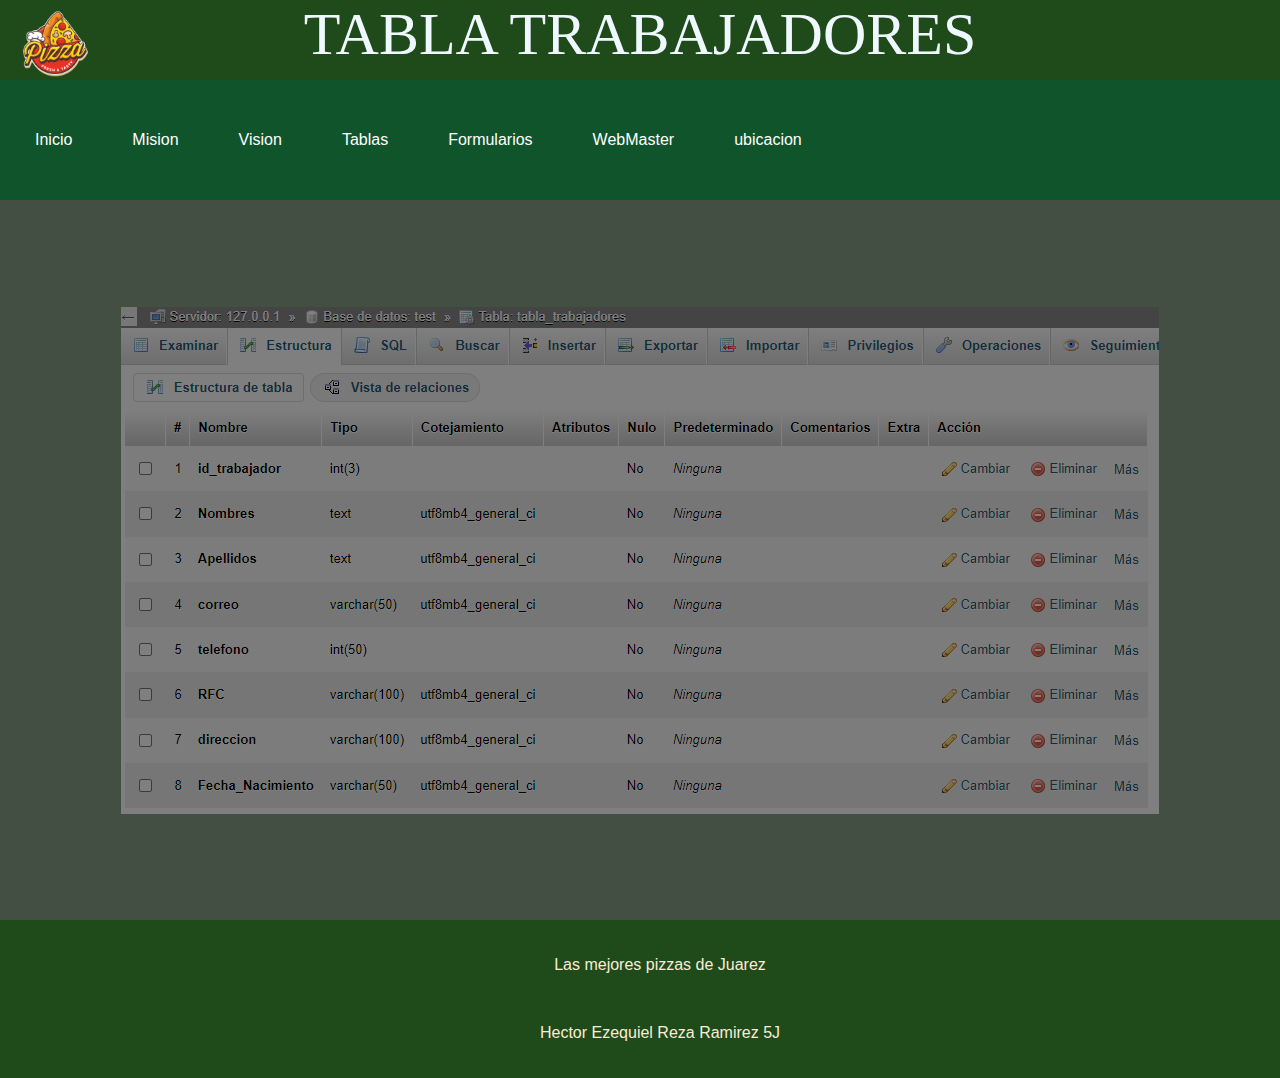
<file: tablaTrabajadores.html>
<!DOCTYPE html>
<html lang="en">
<head>
    <meta charset="UTF-8">
    <meta http-equiv="X-UA-Compatible" content="IE=edge">
    <meta name="viewport" content="width=device-width, initial-scale=1.0">
    <link rel="stylesheet" type="text/css" href="style.css">
    <link rel="shortcut icon" type="image/x-icon" href="imagenes/LOGO.png">
    <title>PIZZERIA</title>
</head>
<body>
    <header>
    <a href="index.html" title="GYM"><img src="imagenes/LOGO.png" class="header-imagen" style="position: absolute"></a>
    <center><div class="title-index">TABLA TRABAJADORES</div></center>
    </header>
    
<nav>
    <ul class="barraNav">
        <li><a href="index.html">Inicio</a></li>
        <li><a href="mision.html">Mision</a></li>
        <li><a href="vision.html">Vision</a></li>
        <li><a href="#">Tablas</a>
        <ul class="tablas">
        <li><a href="tablaCliente.html">TablaCliente</a></li>
        <li><a href="tablaInventario.html">TablaInventario</a></li>
        <li><a href="tablaPedidos.html">TablaPedidos</a></li>
        <li><a href="tablaProvedor.html">TablaProvedor</a></li>
        <li><a href="tablaTrabajadores.html">TablaTrabajadores</a></li>
    </ul>
        <li><a href="#">Formularios</a>
            <ul class="formularios">
        <li><a href="formCliente.html">Cliente</a></li>
        <li><a href="formInventario.html">Inventario</a></li>
        <li><a href="formPedidos.html">Pedidos</a></li>
        <li><a href="formProvedor.html">Provedor</a></li>
        <li><a href="formTrabajadores.html">Trabajadores</a></li>
        </ul>
        <li><a href="webmaster.html">WebMaster</a></li>
        <li><a href="ubicacion.html">ubicacion</a></li>

    </ul>
      
</nav>
<center>
<section id="heroTra">
    
</section>
</center>
<footer class="footer">
    <p>Las mejores pizzas de Juarez</p><br>
<p>Hector Ezequiel Reza Ramirez 5J</p>
</footer>
</body>
</html>
</file>
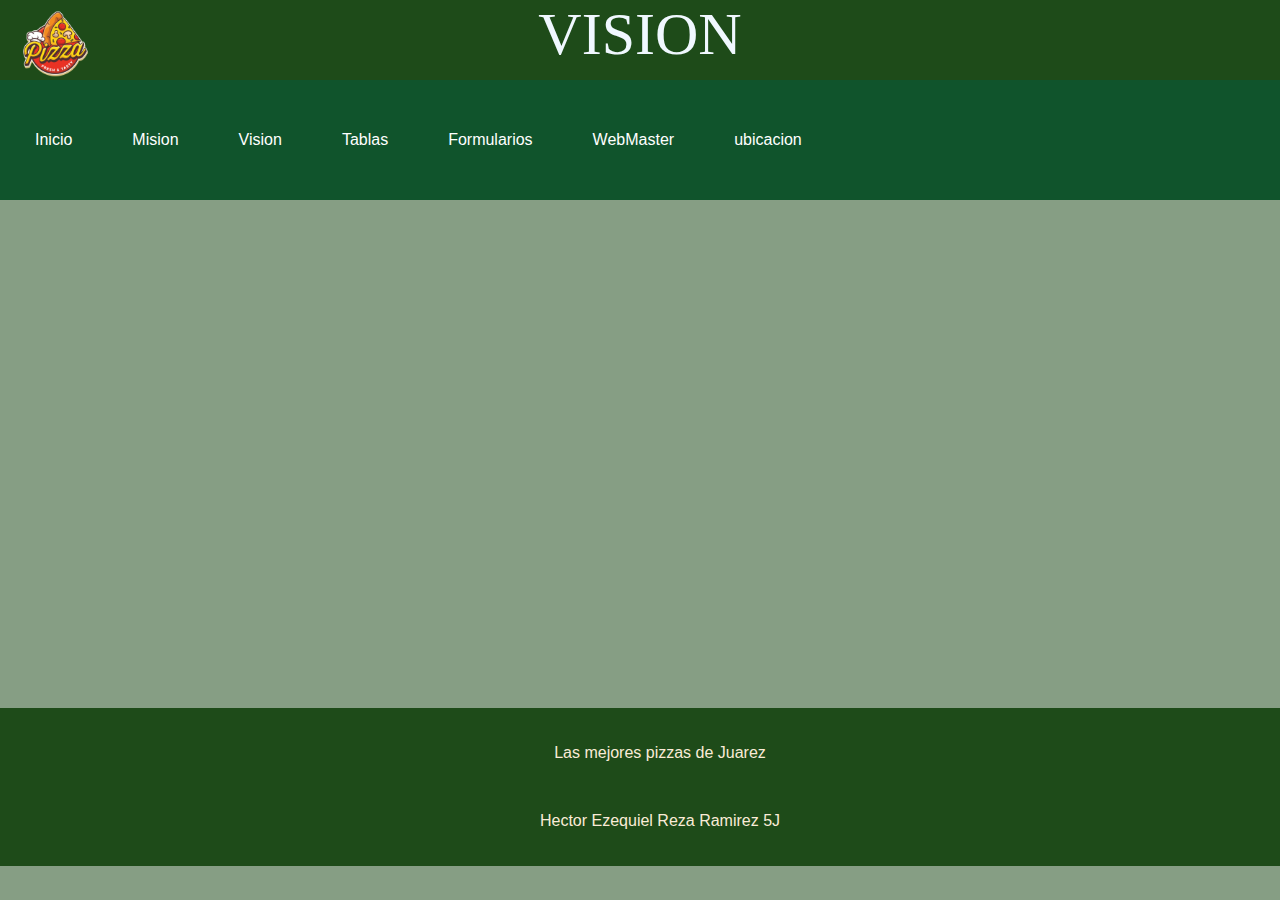
<file: ubicacion.html>
<!DOCTYPE html>
<html lang="en">
<head>
    <meta charset="UTF-8">
    <meta http-equiv="X-UA-Compatible" content="IE=edge">
    <meta name="viewport" content="width=device-width, initial-scale=1.0">
    <link rel="stylesheet" type="text/css" href="style.css">
    <link rel="shortcut icon" type="image/x-icon" href="imagenes/LOGO.png">
    <title>PIZZERIA</title>
</head>
<body>
    <header>
    <a href="index.html" title="GYM"><img src="imagenes/LOGO.png" class="header-imagen" style="position: absolute"></a>
    <center><div class="title-index">VISION</div></center>
    </header>
    
<nav>
    <ul class="barraNav">
        <li><a href="index.html">Inicio</a></li>
        <li><a href="mision.html">Mision</a></li>
        <li><a href="vision.html">Vision</a></li>
        <li><a href="#">Tablas</a>
        <ul class="tablas">
        <li><a href="tablaCliente.html">TablaCliente</a></li>
        <li><a href="tablaInventario.html">TablaInventario</a></li>
        <li><a href="tablaPedidos.html">TablaPedidos</a></li>
        <li><a href="tablaProvedor.html">TablaProvedor</a></li>
        <li><a href="tablaTrabajadores.html">TablaTrabajadores</a></li>
    </ul>
        <li><a href="#">Formularios</a>
            <ul class="formularios">
        <li><a href="formCliente.html">Cliente</a></li>
        <li><a href="formInventario.html">Inventario</a></li>
        <li><a href="formPedidos.html">Pedidos</a></li>
        <li><a href="formProvedor.html">Provedor</a></li>
        <li><a href="formTrabajadores.html">Trabajadores</a></li>
        </ul>
        <li><a href="webmaster.html">WebMaster</a></li>
        <li><a href="ubicacion.html">ubicacion</a></li>

    </ul>
      
</nav>
<center>
    <section>
        <br><br>
        <iframe src="https://www.google.com/maps/embed?pb=!1m14!1m8!1m3!1d108678.35190213847!2d-106.4773671!3d31.6557887!3m2!1i1024!2i768!4f13.1!3m3!1m2!1s0x86e7670abc00f4dd%3A0x4bf6a6fb3c28882!2sPlaza%20Sendero%20Las%20Torres!5e0!3m2!1ses-419!2smx!4v1695752924914!5m2!1ses-419!2smx" width="600" height="450" style="border:0;" allowfullscreen="" loading="lazy" referrerpolicy="no-referrer-when-downgrade"></iframe>
        <br><br>
    </section>
    
</center>
<footer class="footer">
    <p>Las mejores pizzas de Juarez</p><br>
<p>Hector Ezequiel Reza Ramirez 5J</p>
</footer>
</body>
</html>
</file>
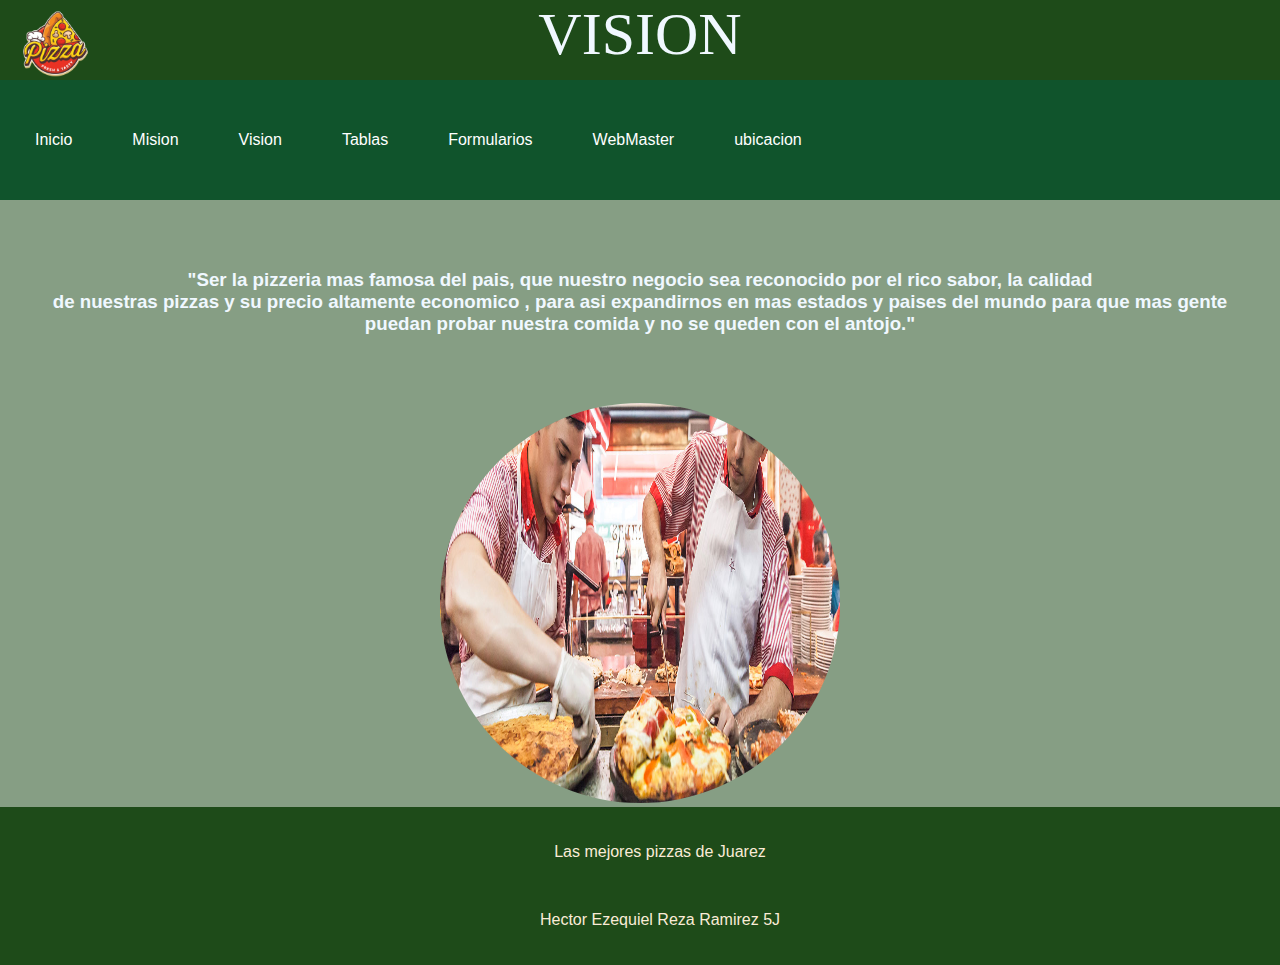
<file: vision.html>
<!DOCTYPE html>
<html lang="en">
<head>
    <meta charset="UTF-8">
    <meta http-equiv="X-UA-Compatible" content="IE=edge">
    <meta name="viewport" content="width=device-width, initial-scale=1.0">
    <link rel="stylesheet" type="text/css" href="style.css">
    <link rel="shortcut icon" type="image/x-icon" href="imagenes/LOGO.png">
    <title>PIZZERIA</title>
</head>
<body>
    <header>
    <a href="index.html" title="GYM"><img src="imagenes/LOGO.png" class="header-imagen" style="position: absolute"></a>
    <center><div class="title-index">VISION</div></center>
    </header>
    
<nav>
    <ul class="barraNav">
        <li><a href="index.html">Inicio</a></li>
        <li><a href="mision.html">Mision</a></li>
        <li><a href="vision.html">Vision</a></li>
        <li><a href="#">Tablas</a>
        <ul class="tablas">
        <li><a href="tablaCliente.html">TablaCliente</a></li>
        <li><a href="tablaInventario.html">TablaInventario</a></li>
        <li><a href="tablaPedidos.html">TablaPedidos</a></li>
        <li><a href="tablaProvedor.html">TablaProvedor</a></li>
        <li><a href="tablaTrabajadores.html">TablaTrabajadores</a></li>
    </ul>
        <li><a href="#">Formularios</a>
            <ul class="formularios">
        <li><a href="formCliente.html">Cliente</a></li>
        <li><a href="formInventario.html">Inventario</a></li>
        <li><a href="formPedidos.html">Pedidos</a></li>
        <li><a href="formProvedor.html">Provedor</a></li>
        <li><a href="formTrabajadores.html">Trabajadores</a></li>
        </ul>
        <li><a href="webmaster.html">WebMaster</a></li>
        <li><a href="ubicacion.html">ubicacion</a></li>

    </ul>
      
</nav>
<center>
    <section class="mision">
 
        <h3>"Ser la pizzeria mas famosa del pais, que nuestro negocio sea reconocido por el rico sabor, la calidad<br>
            de nuestras pizzas y su precio altamente economico , para asi expandirnos en mas estados y paises del mundo para 
            que mas gente<br>
            puedan probar nuestra comida y no se queden con el antojo."<br></h3>
    </section>
    <img class="Tamaño" src="imagenes/visionimg.jpg">
</center>
<footer class="footer">
    <p>Las mejores pizzas de Juarez</p><br>
<p>Hector Ezequiel Reza Ramirez 5J</p>
</footer>
</body>
</html>
</file>
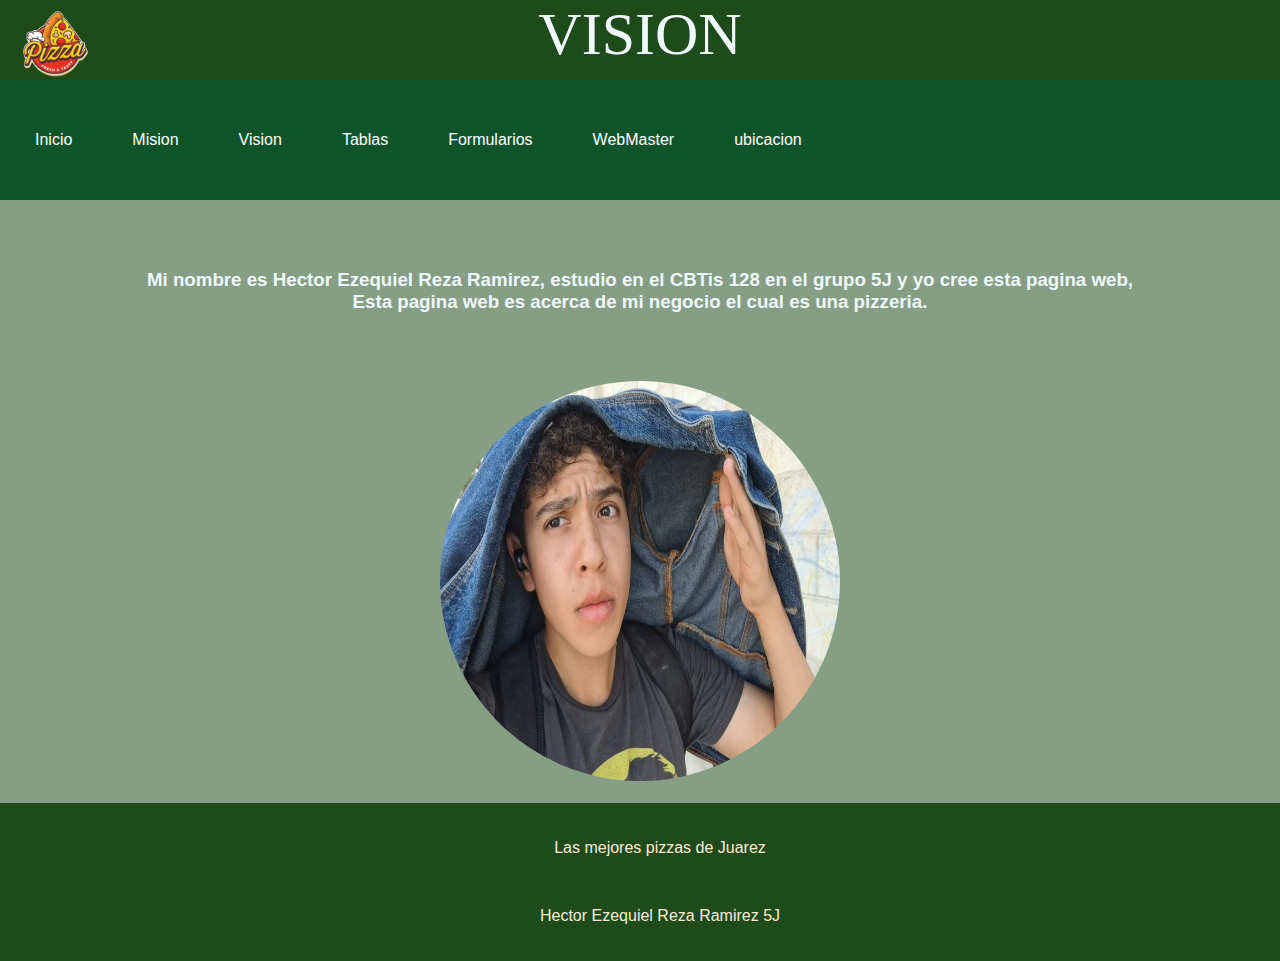
<file: webmaster.html>
<!DOCTYPE html>
<html lang="en">
<head>
    <meta charset="UTF-8">
    <meta http-equiv="X-UA-Compatible" content="IE=edge">
    <meta name="viewport" content="width=device-width, initial-scale=1.0">
    <link rel="stylesheet" type="text/css" href="style.css">
    <link rel="shortcut icon" type="image/x-icon" href="imagenes/LOGO.png">
    <title>PIZZERIA</title>
</head>
<body>
    <header>
    <a href="index.html" title="GYM"><img src="imagenes/LOGO.png" class="header-imagen" style="position: absolute"></a>
    <center><div class="title-index">VISION</div></center>
    </header>
    
<nav>
    <ul class="barraNav">
        <li><a href="index.html">Inicio</a></li>
        <li><a href="mision.html">Mision</a></li>
        <li><a href="vision.html">Vision</a></li>
        <li><a href="#">Tablas</a>
        <ul class="tablas">
        <li><a href="tablaCliente.html">TablaCliente</a></li>
        <li><a href="tablaInventario.html">TablaInventario</a></li>
        <li><a href="tablaPedidos.html">TablaPedidos</a></li>
        <li><a href="tablaProvedor.html">TablaProvedor</a></li>
        <li><a href="tablaTrabajadores.html">TablaTrabajadores</a></li>
    </ul>
        <li><a href="#">Formularios</a>
            <ul class="formularios">
        <li><a href="formCliente.html">Cliente</a></li>
        <li><a href="formInventario.html">Inventario</a></li>
        <li><a href="formPedidos.html">Pedidos</a></li>
        <li><a href="formProvedor.html">Provedor</a></li>
        <li><a href="formTrabajadores.html">Trabajadores</a></li>
        </ul>
        <li><a href="webmaster.html">WebMaster</a></li>
        <li><a href="ubicacion.html">ubicacion</a></li>
    </ul>
      
</nav>
<center>
    <section class="mision">
         <h3>Mi nombre es Hector Ezequiel Reza Ramirez, estudio en el CBTis 128 en el grupo 5J y yo cree esta pagina web,<br>
          Esta pagina web es acerca de mi negocio el cual es una pizzeria. <h3>
    </section>
    <img class="Tamaño" src="imagenes/webmaster.jpeg">
    <br><br>
</center>
<footer class="footer">
    <p>Las mejores pizzas de Juarez</p><br>
<p>Hector Ezequiel Reza Ramirez 5J</p>
</footer>
</body>
</html>
</file>
<file: style.css>
body{
    font-family: 'Roboto',sans-serif;
    margin: 0;
    background-color: rgb(134, 158, 132);

}
header {
    background-size: cover;
    height: 80px;
    width: 100%;
    background-color: rgb(30,75,25);
}
.header-imagen{
    display: flex;
    height: 90px;
    margin-left: 10px;
}
.title-index{
    font-size: 60px;
    font-family: 'Sedgwick Ave Display', cursive;
    color:aliceblue;
}
/*Personalizacion de la barra de navegacion y sus items*/
nav {
    
    background: rgb(16, 84, 44);
    width: 100%;
    max-width: 2000px;
    margin: auto;
    display: flex;
   
}

.barraNav{
    list-style: none;
    display: flex;
    justify-content: space-around;
    padding: 5px;
}

.barraNav > li > a {
text-decoration: none;
color: rgb(255, 255, 255);
padding: 30px;
display: block;
transition: all 300ms ease;
}

.barraNav > li a:hover {
    background: rgb(30,75,25);
    transform: scale(1.1);
   
}
.tablas{
position: absolute;
display: none;
list-style: none;
width: 200px;
background-color: rgb(165, 146, 111);
transition: all 300ms ease;
}

.barraNav li:hover .tablas {
    display: block;
    
}
.tablas li a{
 display: block;
 color: rgb(255, 254, 254);
 padding: 20px;
 text-decoration: none;

}
.formularios{
    position: absolute;
    display: none;
    list-style: none;
    width: 200px;
    background-color: rgb(165, 146, 111);
    }
.barraNav li:hover .formularios {
        display: block;
}
.formularios li a{
    display: block;
    color: rgb(255, 255, 255);
    padding: 15px 15px 15px 20px;
    text-decoration: none;
    
   }
.footer{ 
    background-color: rgb(30, 75, 25);
    padding: 20px;
    text-align: center;
    position: relative;
    bottom: 0;
    width: 100%;
   }
   .footer p{ 
    color: antiquewhite;
   }
  /*texto diseño*/
  #hero{
    display: flex;
    justify-content: center;
    text-align: center;
    flex-direction: column;
    height: 80vh;
    color: white;
    background-image: linear-gradient(
        0deg,
        rgb(0,0,0,0.5),
        rgb(0,0,0,0.5)
    )
    ,url("imagenes/fondopizza.jpg");
    background-repeat: no-repeat;
    background-size: cover;
    background-position: center center;
}
#heroCli{
    display: flex;
    justify-content: center;
    text-align: center;
    flex-direction: column;
    height: 80vh;
    color: white;
    background-image: linear-gradient(
        0deg,
        rgb(0,0,0,0.5),
        rgb(0,0,0,0.5)
    )
    ,url("imagenes/tabCliente.png");
    background-repeat: no-repeat;
 
    background-position: center center;
}
#heroIn{
    display: flex;
    justify-content: center;
    text-align: center;
    flex-direction: column;
    height: 80vh;
    color: white;
    background-image: linear-gradient(
        0deg,
        rgb(0,0,0,0.5),
        rgb(0,0,0,0.5)
    )
    ,url("imagenes/tblin.png");
    background-repeat: no-repeat;
 
    background-position: center center;
}
#heroPe{
    display: flex;
    justify-content: center;
    text-align: center;
    flex-direction: column;
    height: 80vh;
    color: white;
    background-image: linear-gradient(
        0deg,
        rgb(0,0,0,0.5),
        rgb(0,0,0,0.5)
    )
    ,url("imagenes/tabPedidos.png");
    background-repeat: no-repeat;
 
    background-position: center center;
}
#heroPro{
    display: flex;
    justify-content: center;
    text-align: center;
    flex-direction: column;
    height: 80vh;
    color: white;
    background-image: linear-gradient(
        0deg,
        rgb(0,0,0,0.5),
        rgb(0,0,0,0.5)
    )
    ,url("imagenes/tabProvedor.png");
    background-repeat: no-repeat;
 
    background-position: center center;
}
#heroTra{
    display: flex;
    justify-content: center;
    text-align: center;
    flex-direction: column;
    height: 80vh;
    color: white;
    background-image: linear-gradient(
        0deg,
        rgb(0,0,0,0.5),
        rgb(0,0,0,0.5)
    )
    ,url("imagenes/tabTrabajadores.png");
    background-repeat: no-repeat;
 
    background-position: center center;
}
.mision{
    display: flex;
    justify-content: center;
    color: aliceblue;
    padding: 50px;

}

.imgmision{
  padding: 15px;
  width: 600px;
  height: 200px;
}
/**/
form {
    border-radius: 50px;
    margin: 5rem;
    width: 50rem;
    height: auto;
    background-color: rgb(204, 228, 202);
    border: 10px solid rgb(23, 49, 19);
    text-align: center;
}
.Tamaño{
    width: 400px;
    height: 400px;
    border-radius: 50%;
}
</file>
